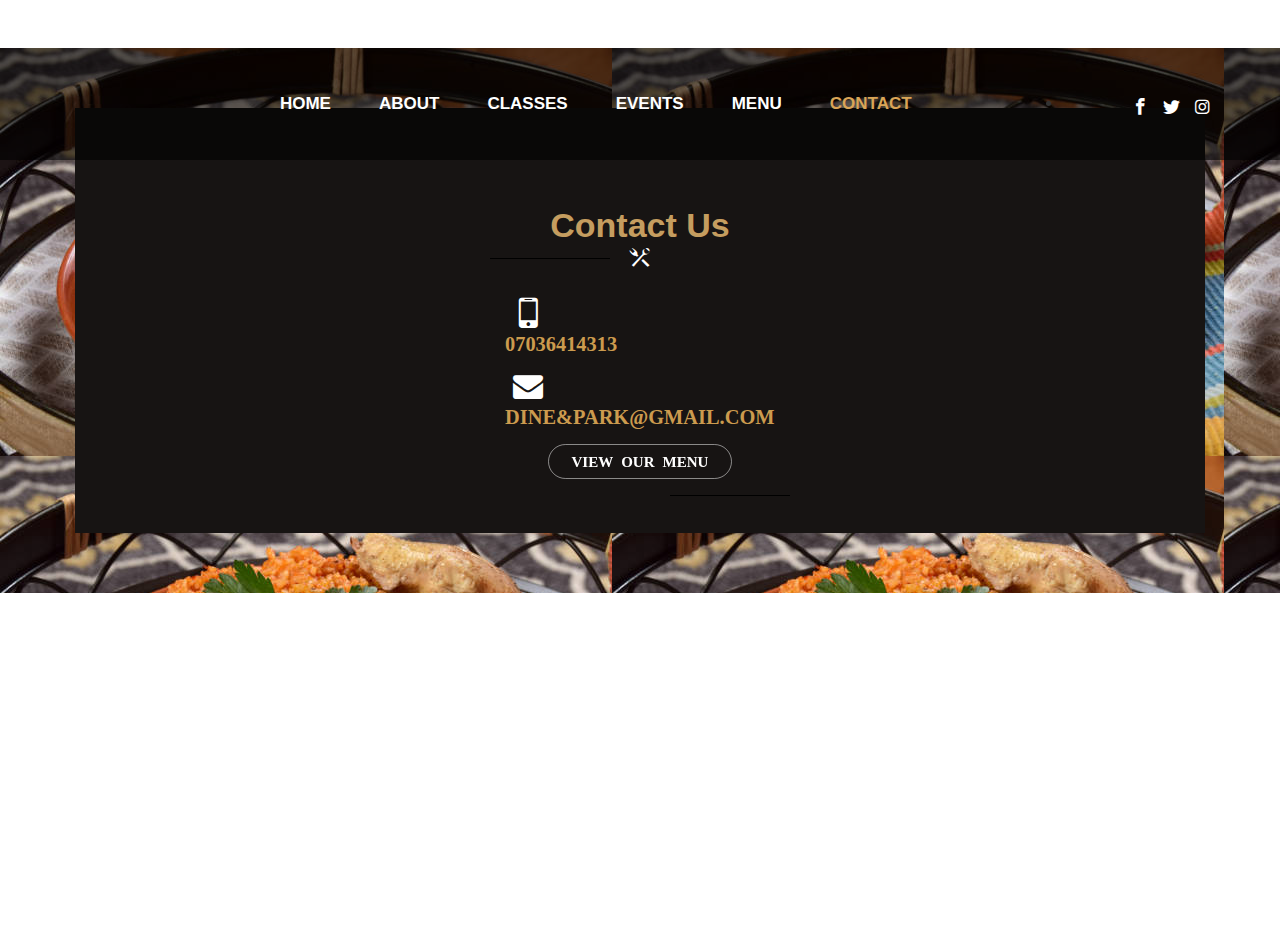
<file: contact.html>
<!DOCTYPE html>
<html>

<head>
	<title>
		Dine and Park Culinary Training School </title>
		<link rel="icon" type="image/x-icon" href=".//logo.PNG">
	</head>
	<meta charset="utf-8">
	<meta http-equiv="X-UA-Compatible" content="IE=edge">
	<meta name="viewport" content="width=device-width, initial-scale=1.0">
	<meta name="format-detection" content="telephone=no">
	<meta name=" 
	Dine and Park Culinary Training School" content="yes">
	<meta name=" 
	Dine and Park Culinary Training School" content="">
	<meta name="keywords" content="We are confident that Dine and Park Culinary Training School is the right choice for you if you want to learn to cook or become a professional chef.">
	<meta name="  " content="Dine and Park Culinary Training School
	Abuja's Premier Culinary Training School ,We are passionate about providing high-quality culinary education to aspiring chefs and home cooks alike. Our team of experienced chefs is dedicated to helping our students succeed in the culinary industry. ">

	<!--link to the CSS files for this menu type-->
	<link rel="stylesheet" type="text/css" href="bootstrap/css/bootstrap.min.css" />
	<link rel="stylesheet" type="text/css" href="style.css">
	<link rel="stylesheet" type="text/css" href="fonts/icomoon/icomoon.css">
	<link rel="stylesheet" media="screen" href="superfish/css/superfish.css">

	<link rel="stylesheet" type="text/css" href="slick/slick/slick.css" />
	<link rel="stylesheet" type="text/css" href="slick/slick/slick-theme.css" />

	<link rel="stylesheet" type="text/css" href="fancybox/jquery.fancybox.min.css">
	<link rel="stylesheet" type="text/css" href="fancybox/jquery.fancybox.css">

	<!--link to the JavaScript files (hoverIntent is optional)-->
	<script src="superfish/js/hoverIntent.js"></script>
	<script src="superfish/js/superfish.js"></script>

</head>

<body>

	<div class="main-wrapper">
		<header id="header-wrap">
			<div class="container">
				<div class="row">
					<nav class="navbar navbar-expand-lg col-md-12">

						<div class="navbar-brand">
							<a href="index.html">
								
						</div>

						<button class="navbar-toggler collapsed" type="button" data-toggle="collapse"
							data-target="#slide-navbar-collapse" aria-controls="slide-navbar-collapse"
							aria-expanded="false" aria-label="Toggle navigation">
							<span class="navbar-toggler-icon"><i class="icon icon-navicon"></i></span>
						</button>

						<div class="navbar-collapse collapse" id="slide-navbar-collapse">
							<ul class="navbar-nav light list-inline strong sf-menu">
								<li class="nav-item ">
									<a href="index.html" class="nav-link" data-effect="Home">HOME</a>
								</li>
								<li class="nav-item   ">
									<a href="about.html" class="nav-link"
										data-effect="Reservation">ABOUT </a>
								</li>
								<li class="nav-item">
									<a href="classes.html" class="nav-link" data-effect="Menu"> CLASSES</a>
								</li>

								<li class="nav-item">
									<a href="events.html" class="nav-link" data-effect="Menu">EVENTS   </a>
								</li>
								<li class="nav-item">
									<a href="menu.html" class="nav-link" data-effect="Menu">MENU  </a>
								</li>
								<li class="nav-item  active ">
									<a href="contact.html" class="nav-link" data-effect="Menu">CONTACT  </a>
								</li>
								
									</ul>
								</li>
								<li class="nav-item">
			
								</li>
							</ul>

						</div><!--navbar-collapse-->

						<div class="social-block">
							<div class="social-icon">
								<a href="facebook.com">
									<i class="icon icon-facebook"></i>
								</a>
								<a href="twitter.com">
									<i class="icon icon-twitter"></i>
								</a>
								<a href="instagram.com">
									<i class="icon icon-instagram"></i>
								</a>
							</div>
						</div>
					</nav>
				</div><!----.row----->

			</div>
		</header>

		
		<section class="light notice-board-wrap mt-5">
			<div class="container">
				<div class="notice-board">
                    <div class="heading text-center">
                        <h2 class="section-title text-center"><strong>Contact Us   </strong></h2>
                        <div class="divider dark mb-4">
                            <div class="icon-wrap">
                                <i class="icon icon-spoon"></i>
						
	
                        <div class="col-6 col-md-3">
                            <div class="footer-menu">
                                <h4 class="widget-title"> <bR>
                                    <ul id="footer-menu" class="list-unstyled ">
						
						
                                 
                                        <li><i class="icon icon-mobile"></i><p style="color: #cc9b4e;">07036414313  </p> </li>
										<li><i class="icon icon-envelope"></i><p style="color: #cc9b4e;">Dine&Park@Gmail.com  </p> </li>
                                        <li><i class="icon icon-"></i><a href="#"></a></li>
                                    </ul>	</h4>
                                
                            </div>
                        </div>


						<div class="contact-info color-primary">
							<span></span>
							<a href="menu.html" class="btn btn-pill btn-outline-light light hvr-sweep-to-right"> View Our Menu </a>
						</div>
	
					</div>
				</div>
	
			</div>
		</section>

	</div><!--billboard-->
</file>
<file: style.css>
html, body {
  position: relative;
  width: 100%;
  height: 100%;
}
html {
  font-size: 100%;
  font-family: sans-serif;
  -ms-text-size-adjust: 100%;
  -webkit-text-size-adjust: 100%;
}
body {
  margin: 0;
  font-style: normal;
  -ms-text-size-adjust: 100%;
  -webkit-text-size-adjust: 100%;
  text-rendering: optimizeLegibility
}
article, aside, details, figcaption, figure, footer, header, main, menu, nav, section, summary {
  display: block;
}
audio, canvas, progress, video {
  display: inline-block;
  vertical-align: baseline;
}
audio:not([controls]) {
  display: none;
  height: 0;
}
[hidden],
template {
  display: none;
}
a {
  background-color: transparent;
  outline: 0;
  text-decoration: none;
  cursor: pointer;
  -webkit-text-decoration-skip: objects;
  -webkit-transition: all 0.3s ease;
  transition: all 0.3s ease;
}
abbr[title] {
  border-bottom: none;
  text-decoration: underline;
  text-decoration: underline dotted;
}
b, strong, .strong {
  font-weight: bolder;
}
dfn {
  font-style: italic;
}
mark {
  background-color: #ff0;
  color: #000;
}
small {
  font-size: 80%;
}
sub,
sup {
  font-size: 75%;
  line-height: 0;
  position: relative;
  vertical-align: baseline;
}
sup {
  top: -0.5em;
}
h1 {
  font-size: 2em;
  margin: 0.67em 0;
}
h1, h2, h3, h4, h5, h6, ul, ol, dl, li, dd, small {
  padding: 0;
}
img {
  border: 0;
}
svg:not(:root) {
  overflow: hidden;
  display: block;
}
figure {
  margin: 1em 40px;
}
hr {
  height: 0;
  overflow: visible;
  -webkit-box-sizing: content-box;
  -moz-box-sizing: content-box;
  box-sizing: content-box;
}
pre {
  overflow: auto;
}
code, kbd, pre, samp {
  font-family: Courier, monospace;
  font-size: 1em;
}
blockquote::before, blockquote::after,
q::before, q::after {
  content: '';
}
blockquote, q {
  quotes: "" "";
}
button, input, optgroup, select, textarea {
  color: inherit;
  font: inherit;
  margin: 0;
}
button, input {
  overflow: visible;
}
button, select {
  text-transform: none;
}
select {
  text-indent: 45px;
}
button,
html input[type="button"],
input[type="reset"],
input[type="submit"] {
  -webkit-appearance: button;
  cursor: pointer;
}
button[disabled],
html input[disabled] {
  cursor: default;
}
button::-moz-focus-inner,
input::-moz-focus-inner {
  border: 0;
  padding: 0;
}
input {
  line-height: normal;
}
input[type="checkbox"],
input[type="radio"] {
  padding: 0;
  outline: 0;
  -webkit-box-sizing: border-box;
  -moz-box-sizing: border-box;
  box-sizing: border-box;
}
input[type="number"]::-webkit-inner-spin-button,
input[type="number"]::-webkit-outer-spin-button {
  height: auto;
}
input[type="search"] {
  -webkit-appearance: textfield;
  outline-offset: -2px;
}
input[type="search"]::-webkit-search-cancel-button,
input[type="search"]::-webkit-search-decoration {
  -webkit-appearance: none;
}
::-webkit-file-upload-button {
  -webkit-appearance: button;
  font: inherit;
}
fieldset {
  border: 1px solid #c0c0c0;
  margin: 0 2px;
  padding: 0.35em 0.625em 0.75em;
}
legend {
  border: 0;
  padding: 0;
}
textarea {
  overflow: auto;
}
optgroup {
  font-weight: bold;
}
table {
  border-collapse: collapse;
  border-spacing: 0;
  width: 100%;
}
td, th {
  padding: 0;
}

/*--------------------------------------------------------------
/** 2. Base Styles
--------------------------------------------------------------*/
*, *::before, *::after {
  -webkit-box-sizing: border-box;
  -moz-box-sizing: border-box;
  box-sizing: border-box;
}
html {
  box-sizing: border-box;
}
body {
  font-size: 17px;
  line-height: 1.5;
  color: #333;
}
body.no-scroll {
    overflow: hidden;
}
a {
  color: #daa556;
}
a:hover {
  color: #111;
  text-decoration: none;
}
.light a {
  color: #fff;
}
.light a:hover,
.light a:active,
.light a:focus {
  color: #d3a153;
}
.light b, .light strong {
  color: #fff;
}
ul, ol {
  margin-top: 0;
  margin-bottom: 10px;
  margin-left: 0;
  padding: 0;
}
ul ul,
ol ul,
ul ol,
ol ol {
  margin-top: 5px;
  margin-bottom: 0;
}
ul li, ol li {
  margin-bottom: 5px;
  outline: 0;
}
ul li.active a{
  color: #daa556;
}
.darkColor a{
  color: #000;
}
.darkColor a:hover{
  color: #c59d5f;
}
ul li:last-child,
ol li:last-child {
  margin-bottom: 0;
}
.list-unstyled {
  padding-left: 0;
  list-style: none;
}
.list-inline {
  padding-left: 0;
  list-style: none;
  margin-left: -0.5rem;
}
.list-inline > li {
  display: inline-block;
  padding-left: 1rem;
  padding-right: 1rem;
}
dl {
  margin-top: 0;
  margin-bottom: 2rem;
}
dt,
dd {
  line-height: 1.42857143;
}
dt {
  font-weight: bold;
}
dd {
  margin-left: 0;
}
button, input, select, textarea {
  font-family: inherit;
  font-size: inherit;
  line-height: inherit;
  outline: 0;
}
figure {
  margin: 0;
}
img {
  display: inline-block;
  border: 0;
  max-width: 100%;
  height: auto;
  vertical-align: middle;
}
::selection {
  background: rgba(0,120,212,0.8);
  color: #fff;
  text-shadow: none;
}
::-moz-selection {
  background: rgba(0,120,212,0.8);
  color: #fff;
  text-shadow: none;
}
::-webkit-input-placeholder {
  color: #000; /* WebKit browsers */
  -webkit-transition: color .2s;
  transition: color .2s;
}
::-moz-placeholder {
  color: #000; /* Mozilla Firefox 19+ */
  -webkit-transition: color .2s;
  transition: color .2s;
}
:-ms-input-placeholder {
  color: #000;/* Internet Explorer 10+ */
  -webkit-transition: color .2s;
  transition: color .2s;
}
::placeholder {
  color: #000;
  -webkit-transition: color .2s;
  transition: color .2s;
}

.fade-in-page {
  -webkit-animation: fade-in ease-in-out 1.3s both;
  -moz-animation: fade-in ease-in-out 1.3s both;
  animation: fade-in ease-in-out 1.3s both
}

@-webkit-keyframes fade-in {
  0% {
    opacity: 0;
  }
  100% {
    opacity: 1;
  }
}
@-moz-keyframes fade-in {
  0% {
    opacity: 0;
  }
  100% {
    opacity: 1;
  }
}
@keyframes fade-in {
  0% {
    opacity: 0;
  }
  100% {
    opacity: 1;
  }
}

/* - Clearfix
------------------------------------------------------------- */
.clearfix::before,
.clearfix::after,
.container::before,
.container::after,
.container-fluid::before,
.container-fluid::after,
.row::before,
.row::after,
.general-section::before,
.general-section::after,
.full-width-section::before,
.full-width-section::after,
.tabs::before,
.tabs::after {
  content: "";
  display: table;
  line-height: 0;
}
.clearfix::after,
.container::after,
.container-fluid::after,
.row::after,
.general-section::after,
.full-width-section::after,
.tabs-section::after {
  clear: both;
}

/* - Floating & Alignment
------------------------------------------------------------- */
.align-left {
  float: left;
  text-align: left;
}
.align-right {
  float: right;
  text-align: right;
}
.align-center {
  display: block;
  margin-left: auto;
  margin-right: auto;
  text-align: center;
}
.vertical-align {
  position: relative;
  top: 50%;
  -webkit-transform: translateY(-50%);
  transform: translateY(-50%);
}
.vertical-align-children {
  display: -webkit-flex;
  display: -moz-flex;
  display: -ms-flexbox;
  display: flex;
  align-items: center;
  -webkit-align-items: center;
  justify-content: center;
  -webkit-justify-content: center;
  flex-direction: row;
  -webkit-flex-direction: row;
}

@media only screen and (max-width: 991px) {
  .vertical-align-children {
    display: block;
  }
}

/*--------------------------------------------------------------
/** 3. Typography
--------------------------------------------------------------*/
h1, .h1, h2, .h2, h3, .h3, h4, .h4, h5, .h5, h6, .h6 {
  font-weight: 900;
  line-height: 1.2;
  text-transform: uppercase;
  color: #333;
}
h1, h2, h3 {
  margin: 0;
}
h4, h5, h6 {
  margin-top: 0;
  margin-bottom: 8px;
}
h5, h6 {
  letter-spacing: 1px;
}
h1, .h1 {
  font-size: 3em;
  line-height: 1;
}
h2, .h2 {
  font-size: 1.8em;
  line-height: 1.2;
}
h3, .h3 {
  font-size: 1.4em;
  line-height: 1.25;
  font-weight: 600;
}
h4, .h4 {
  font-size: 1.2em;
  line-height: 1.25;
  font-weight: 600;
}
h5, .h5 {
  font-size: 1em;
  line-height: 1.25;
  letter-spacing: 0.03em
}
h6, .h6 {
  font-size: 0.9em;
  line-height: 1.4;
}
h1 small, h2 small, h3 small, h4 small, h5 small, h6 small {
  font-size: 75%;
}
h1 a, h2 a, h3 a, h4 a, h5 a, h6 a {
  font-weight: inherit;
  color: inherit;
  text-decoration: none;
}
h2 a:hover, h3 a:hover {
  color: #cc9b4e;
}
.light h1, .light h2, .light h3, .light h4, .light h5, .light h6, .light p, .light span, .light div, .light ul {
  color: #fff;
}
h1.light, h2.light, h3.light, h4.light, h5.light, h6.light {
  font-weight: 300;
  color: #fff;
}
h1.text-uppercase, h2.text-uppercase, h3.text-uppercase, h4.text-uppercase {
  letter-spacing: -0.05em;
}
h5.text-uppercase, h6.text-uppercase {
  letter-spacing: 1.3px;
}
h1.light a,
h2.light a,
h3.light a,
h4.light a,
h5.light a,
h6.light a {
  color: #121212;
}
.light h1.light a,
.light h2.light a,
.light h3.light a,
.light h4.light a,
.light h5.light a,
.light h6.light a {
  color: #fff;
}
h1.light a:hover,
h2.light a:hover,
h3.light a:hover,
h4.light a:hover,
h5.light a:hover,
h6.light a:hover {
  color: #23527c;
}
.light h1.light a:hover,
.light h2.light a:hover,
.light h3.light a:hover,
.light h4.light a:hover,
.light h5.light a:hover,
.light h6.light a:hover {
  color: #fff;
}
p {
  margin: 0 0 .75em;
}
p, ul, ol, dl, table, fieldset, blockquote, address, pre {
}
p:empty {
  display: none;
}
p.light {
  font-weight: 300;
}
small {
  font-size: 85%;
}
mark {
  background-color: #fcf8e3;
  padding: 0.28rem;
}
dfn, cite, em, i {
  font-style: italic;
}

pre {
  background-color: rgba(0,0,0,0.025);
  display: block;
  overflow: visible;
  overflow-y: hidden;
  position: relative;
  margin: 3rem 0;
  padding: 20px 20px 20px 40px;
  font-size: 14px;
  line-height: 1.6;
}
pre::before {
  content: "";
  background: url("data:image/svg+xml;charset=utf8,%3Csvg xmlns='http://www.w3.org/2000/svg' width='32' height='32' fill='white' viewBox='0 0 32 32'%3E%3Cpath d='M10,23.7l-0.9,0.9c-0.2,0.2-0.6,0.2-0.8,0l-8.2-8.2c-0.2-0.2-0.2-0.6,0-0.8l8.2-8.2c0.2-0.2,0.6-0.2,0.8,0L10,8.3c0.2,0.2,0.2,0.6,0,0.8L3.1,16l6.9,6.9C10.2,23.1,10.2,23.5,10,23.7L10,23.7zM20.3,5l-6.5,22.6c-0.1,0.3-0.4,0.5-0.7,0.4L12,27.7c-0.3-0.1-0.5-0.4-0.4-0.7l6.5-22.6c0.1-0.3,0.4-0.5,0.7-0.4L20,4.3C20.2,4.4,20.4,4.7,20.3,5z M31.8,16.4l-8.2,8.2c-0.2,0.2-0.6,0.2-0.8,0L22,23.7c-0.2-0.2-0.2-0.6,0-0.8l6.9-6.9L22,9.1c-0.2-0.2-0.2-0.6,0-0.8l0.9-0.9c0.2-0.2,0.6-0.2,0.8,0l8.2,8.2C32.1,15.8,32.1,16.2,31.8,16.4L31.8,16.4z'/%3E%3C/svg%3E") no-repeat center center;
  background-position: center 5px;
  background-size: 16px;
  background-color: rgba(0,0,0,0.5);
  position: absolute;
  top: 0;
  left: 0;
  height: 100%;
  padding: 0 0 0 25px;
  z-index: 5;
}
code, kbd, var {
  font-size: 14px;
}
code {
  background-color: #f9f2f4;
  border-radius: 4px;
  padding: 2px 4px;
  color: #c7254e;
}
abbr {
  border-bottom: 0.1px dotted #666;
  cursor: help;
}
.two-column {
  -webkit-column-count: 2;
  -moz-column-count: 2;
  column-count: 2;
  -webkit-column-gap: 30px;
  -moz-column-gap: 30px;
  column-gap: 30px;
}
@media only screen and (max-width: 767px) {
  .two-column {
    -webkit-column-count: 1;
    -moz-column-count: 1;
    column-count: 1;
    -webkit-column-gap: 0px;
    -moz-column-gap: 0px;
    column-gap: 0px;
  }
}
.dropcap {
  float: left;
  display: inline-block;
  margin: 6px 10px -6px 0;
  font-size: 550%;
  font-weight: 500;
  text-align: center;
  line-height: .8em;
  color: #121212;
}
.text-lead .dropcap {
  margin-top: 0;
}
.dropcap::first-letter {
  text-transform: uppercase;
}
.highlight {
  background-color: #ff9697;
  color: #fff;
  border-radius: 4px;
  padding: 2px 4px;
  font-size: 90%;
  font-weight: normal;
  text-transform: none;
}
.highlight.light {
  background: #ffff99;
  color: #121212;
}
.highlight.dark {
  background: #101010;
}
.colored {
  color: #cc9b4e !important;
  text-transform: none;
}
.color-primary {
  color: #cc9b4e !important;
}
.color-primary span {
  color: #cc9b4e !important;
  font-size: 20px;
  font-weight: bold;
  display: block;
  margin: 10px;
}
.color-secondary {
  color: #171413 !important;
}
.color-secondary a{
    color: #111;
}
.color-secondary a:hover{
    color: #cc9b4e;
}
.colored-light li>strong {
  color: #c5b49a !important;
  text-transform: uppercase;
}
.text-left {
  text-align: left;
}
.text-right {
  text-align: right;
}
.text-center {
  text-align: center;
}
.text-justify {
  text-align: justify;
}
.text-nowrap {
  white-space: nowrap;
}
.text-lowercase {
  text-transform: lowercase;
}
.text-uppercase {
  text-transform: uppercase;
}
.text-capitalize {
  text-transform: capitalize;
}
.text-italic {
  font-style: italic;
}
.text-lead {
  font-size: 280%;
  line-height: 1.2em;
  font-weight: 500;
}
.text-muted {
  color: #777;
}
.text-pri {
  color: #ff9697;
}
.text-hide {
  font: 0/0 a;
  color: transparent;
  text-shadow: none;
  background-color: transparent;
  border: 0;
}

@media only screen and (max-width: 575px) {
  .text-lead {
    font-size: 40px;
  }
}

/*--------------------------------------------------------------
/** 4. Divider Styles
--------------------------------------------------------------*/
.heading .divider,
.heading .divider.dark{
    position: relative;
    width: 300px;
    margin: 0 auto;
}
.divider i.icon {
    font-size: 30px;
}
.divider .icon-wrap:before,
.divider .icon-wrap:after{
    content: "";
    position: absolute;
    border-bottom: 1px solid #fff;
    width: 120px;
    height: 17px;
}
.divider.dark .icon-wrap:before,
.divider.dark .icon-wrap:after{
    content: "";
    position: absolute;
    border-bottom: 1px solid #000;
    width: 120px;
    height: 17px;
}
.divider .icon-wrap:before,
.divider.dark .icon-wrap:before{
    left: 0px;
}
.divider .icon-wrap:after,
.divider.dark .icon-wrap:after{
    right: 0px;
}

/*--------------------------------------------------------------
/** 5. Image Styles
--------------------------------------------------------------*/
img.align-left,
.wp-caption.align-left,
img.align-right,
.wp-caption.align-right {
  max-width: 40%;
}
img.align-left,
.wp-caption.align-left {
  margin: 6px 1em 6px 0;
  margin: 0.4em 2.5em 0.75em 0;
}
img.align-right,
.wp-caption.align-right {
  margin: 6px 0 6px 1em;
  margin: 0.4em 0 0.75em 2.5em;
}
img.align-center,
.wp-caption.align-center {
  display: block;
  margin: 0 auto 1.5em;
  text-align: center;
}
.full-width-img img {
  width: 100%;
}
.img-margin-left img,
.img-margin-right img {
  width: auto;
  max-width: 150%;
}
.img-margin-left {
  text-align: right;
}
.img-margin-left img {
  margin-left: -34rem;
}
.img-margin-right img {
  margin-right: -34rem;
}
.img-rounded {
    border-radius: 0.6rem;
}
.img-thumbnail {
  display: inline-block;
  max-width: 100%;
  height: auto;
  padding: 0.4rem;
  line-height: 1.42857143;
  background-color: #fff;
  border: 0.1rem solid #ddd;
  border-radius: 0.4rem;
  -webkit-transition: all .2s ease-in-out;
  transition: all .2s ease-in-out;
}
.img-circle {
  border-radius: 50%;
}

/* - Image Sizes
------------------------------------------------------------- */

img.pageImg{
    width: 100%;
    max-height: 800px;  /* Page Head banner Image */
}
img.introImg {
    width: 580px;  /* About Us image in Homepage */
    height: 400px;
}
img.menuImg {
    width: 60px;  /* Menu image in price list section */
    height: 60px;
    border-radius: 50%;
    margin-right: 5px;
}
img.recomImg {
    width: 380px;  /* Recommended image Menu page */
    height: 255px;
}
img.blogImg {
    width: 580px; /* homepage blog section */
    height: 345px;
}
img.InblogImg { 
    min-height: 286px; /* Blog page post-image */
}
img.postImg {
    width: 799px;
    height: auto; /* Single Blog page post-image */
    margin-bottom: 30px;
}
img.rpImg {
    width: 100px; /* Recent Post in Sidebar in Single Blog Page */
    height: 85px;
}
img.authorImg{
    width: 148px;
    height: 148px;
   border-radius: 50%;
}
img.commentorImg{
  width: 66px;  /* Comment person image in comment section  */
  height: 66px;
  border-radius: 50%;
}
img.sectionImg{
   width: 100%; /* Menu page section background-image  */
   max-height: 540px;
}
img.cardImg {
    width: 30px; /* Footer payment card image */
    margin-right: 10px;    
}

@media screen and (max-width: 575px){
img.recomImg {
    width: 500px;
    height: auto;
  }
}


/* - Image with Caption
------------------------------------------------------------- */
.wp-caption {
  margin-bottom: 1.5em;
}
.wp-caption-text,
.wp-caption .wp-caption-text {
  margin: 0.8em 5% 0;
  font-size: 0.8em;
  font-weight: normal;
  line-height: 1.4;
  color: rgba(0,0,0,0.6);
}

@media only screen and (max-width: 767px) {
  .wp-caption.align-right,
  .wp-caption.align-left {
    float: none;
    margin: 0 auto 1.5em;
    padding: 0;
    max-width: 100%;
  }
  .wp-caption.align-right .wp-caption-text,
  .wp-caption.align-left .wp-caption-text {
    text-align: center;
  }
}
/*--------------------------------------------------------------
/** 7. Form Styles
--------------------------------------------------------------*/
form .row {
  padding-bottom: 0;
}
fieldset {
  padding: 0;
  margin: 0;
  border: 0;
  min-width: 0;
}
label, legend {
  display: block;
  margin-bottom: 0.5em;
  font-size: 13px;
  color: #a7a7a7;
  letter-spacing: 1px;
}
input[type="text"],
input[type="password"],
input[type="date"],
input[type="datetime"],
input[type="email"],
input[type="number"],
input[type="search"],
input[type="tel"],
input[type="time"],
input[type="url"],
textarea,
select,
.form-control {
  background-color: #fff;
  display: block;
  border-right: 1px solid #a9a9a9;
  border-radius: 0;
  padding: 1em;
  width: 100%;
  font-size: 14px;
  line-height: 2;
  color: #121212;
  -webkit-transition: all 0.3s linear;
  transition: all 0.3s linear;
}
.light input[type="text"],
.light input[type="password"],
.light input[type="date"],
.light input[type="datetime"],
.light input[type="email"],
.light input[type="number"],
.light input[type="search"],
.light input[type="tel"],
.light input[type="time"],
.light input[type="url"],
.light textarea,
.light select,
.light .form-control {
  color: #fff;
}
input.form-control,
textarea.form-control,
select.form-control {
  background-color: transparent;
  display: block;
  position: relative;
  border: 1px solid rgba(255,255,255,0.5);
  border-radius: 0;
  padding: 0.75em 1em;
  font-size: 0.8em;
  color: #c59d5f;
}
.light input.form-control,
.light textarea.form-control,
.light select.form-control {
  border-bottom: 1px solid rgba(255,255,255,0.5);
}
.dark input.form-control,
.dark textarea.form-control,
.dark select.form-control {
  border: 1px solid rgba(226,226,226,1);
  background-color: #f2f2f2;
}
input[type="text"]:focus,
input[type="password"]:focus,
input[type="date"]:focus,
input[type="datetime"]:focus,
input[type="email"]:focus,
input[type="number"]:focus,
input[type="search"]:focus,
input[type="tel"]:focus,
input[type="time"]:focus,
input[type="url"]:focus,
textarea:focus,
select:focus,
.form-control:focus {
  border: 1px solid rgba(255,255,255,0.5);
  outline: 0;
}
.light input[type="text"]:focus,
.light input[type="password"]:focus,
.light input[type="date"]:focus,
.light input[type="datetime"]:focus,
.light input[type="email"]:focus,
.light input[type="number"]:focus,
.light input[type="search"]:focus,
.light input[type="tel"]:focus,
.light input[type="time"]:focus,
.light input[type="url"]:focus,
.light textarea:focus,
.light select:focus,
.light .form-control:focus {
  border-color: #fff;
}
.form-control::-webkit-input-placeholder {
  color: rgba(255,255,255,0.5);
}
.form-control:focus::-webkit-input-placeholder {
  color: #111;
}
.form-control::-moz-placeholder {
  color: rgba(255,255,255,0.5);
}
.form-control:focus::-moz-placeholder {
  color: #111;
}
.form-control:-ms-input-placeholder {
  color: rgba(255,255,255,0.5);
}
.form-control:focus:-ms-input-placeholder {
  color: #111;
}
.form-control::placeholder {
  color: rgba(255,255,255,0.5);
}
.form-control:focus::placeholder {
  color: #8a8987;
}
.form-control::-ms-expand {
  border: 0;
  background-color: transparent;
}
input[type="text"][disabled],
input[type="text"][readonly],
input[type="password"][disabled],
input[type="password"][readonly],
input[type="date"][disabled],
input[type="date"][readonly],
input[type="datetime"][disabled],
input[type="datetime"][readonly],
input[type="email"][disabled],
input[type="email"][readonly],
input[type="number"][disabled],
input[type="number"][readonly],
input[type="search"][disabled],
input[type="search"][readonly],
input[type="tel"][disabled],
input[type="tel"][readonly],
input[type="time"][disabled],
input[type="time"][readonly],
input[type="url"][disabled],
input[type="url"][readonly],
textarea[disabled],
textarea[readonly],
select[disabled],
select[readonly],
.form-control[disabled],
.form-control[readonly],
fieldset[disabled] .form-control {
  background-color: #f5f5f5;
  opacity: 1;
}
input[type="text"][disabled],
input[type="text"][readonly],
input[type="password"][disabled],
input[type="password"][readonly],
input[type="date"][disabled],
input[type="date"][readonly],
input[type="datetime"][disabled],
input[type="datetime"][readonly],
input[type="email"][disabled],
input[type="email"][readonly],
input[type="number"][disabled],
input[type="number"][readonly],
input[type="search"][disabled],
input[type="search"][readonly],
input[type="tel"][disabled],
input[type="tel"][readonly],
input[type="time"][disabled],
input[type="time"][readonly],
input[type="url"][disabled],
input[type="url"][readonly],
textarea[disabled],
textarea[readonly],
select[disabled],
select[readonly],
.form-control[disabled],
fieldset[disabled] .form-control {
  cursor: not-allowed;
}
textarea {
  overflow: auto;
  padding: 12px;
  min-height: none;
  vertical-align: top;
}
input[type="search"] {
  -webkit-appearance: none;
}
input[type="radio"],
input[type="checkbox"] {
  margin: 5px 10px 0 0;
  line-height: normal;
}
input[type="file"] {
  display: block;
}
input[type="range"] {
  display: block;
  width: 100%;
}
select {
  /*for firefox*/
  -moz-appearance: none;
  /*for chrome*/
  -webkit-appearance:none;
}
/*for IE10*/
select::-ms-expand {
    display: none;
}
select[multiple],
select[size] {
  height: auto;
}
input[type="file"]:focus,
input[type="radio"]:focus,
input[type="checkbox"]:focus {
  outline: thin dotted;
  outline: 5px auto -webkit-focus-ring-color;
  outline-offset: -2px;
}
.radio,
.checkbox {
  position: relative;
  display: block;
  margin-top: 10px;
  margin-bottom: 10px;
}
.radio label,
.checkbox label,
.radio-inline label,
.checkbox-inline label {
  min-height: 20px;
  padding-left: 30px;
  margin-bottom: 0;
  font-weight: normal;
  cursor: pointer;
}
.radio-inline label,
.checkbox-inline label {
  padding-left: 25px;
}
.radio label::before,
.checkbox label::before,
.radio-inline label::before,
.checkbox-inline label::before {
  content: "";
  background: #fff;
  position: absolute;
  top: 50%;
  left: 0;
  border: 1px solid #ddd;
  border-radius: 3px;
  margin-top: -9px;
  width: 18px;
  height: 18px;
  cursor: pointer;
  -webkit-box-sizing: border-box;
  -moz-box-sizing: border-box;
  box-sizing: border-box;
  -webkit-transition: all 0.2s ease-out;
  transition: all 0.2s ease-out;
}
.radio label::before,
.radio-inline label::before {
  border-radius: 50%;
}
.radio label::after,
.checkbox label::after,
.radio-inline label::after,
.checkbox-inline label::after {
  content: '';
  background: transparent;
  position: absolute;
  top: 50%;
  left: 4px;
  border: 3px solid #121212;
  border-top: none;
  border-right: none;
  margin-top: -4px;
  width: 10px;
  height: 6px;
  opacity: 0;
  -webkit-transform: rotate(-45deg);
  transform: rotate(-45deg);
  -webkit-transition: all 0.2s ease-out;
  transition: all 0.2s ease-out;
}
.radio label::after,
.radio-inline label::after {
  background-color: #ff9697;
  left: 5px;
  border: 0;
  border-radius: 50%;
  width: 8px;
  height: 8px;
}
.radio label:hover::after,
.checkbox label:hover::after,
.radio-inline label:hover::after,
.checkbox-inline label:hover::after {
    opacity: 0.1;
}
.radio input[type="radio"]:checked + label::before,
.checkbox input[type="checkbox"]:checked + label::before,
.radio-inline input[type="radio"]:checked + label::before,
.checkbox-inline input[type="checkbox"]:checked + label::before {
    background: #fff;
}
.radio input[type="radio"]:checked + label::after,
.checkbox input[type="checkbox"]:checked + label::after,
.radio-inline input[type="radio"]:checked + label::after,
.checkbox-inline input[type="checkbox"]:checked + label::after {
    opacity: 1;
    border-color: #ff9697;
}
.radio input[type="radio"],
.radio-inline input[type="radio"],
.checkbox input[type="checkbox"],
.checkbox-inline input[type="checkbox"] {
  position: absolute;
  top: 50%;
  margin: 0;
  margin-left: 2px;
  margin-top: 4px \9;
  width: 0;
  outline: 0;
  opacity: 0;
  -webkit-transform: translateY(-50%);
  transform: translateY(-50%);
}
.radio + .radio,
.checkbox + .checkbox {
  margin-top: -5px;
}
.radio + .radio:last-child,
.checkbox + .checkbox:last-child {
  margin-bottom: 25px;
}
.radio-inline,
.checkbox-inline {
  position: relative;
  display: inline-block;
  padding-left: 0px;
  margin-bottom: 0;
  vertical-align: middle;
  font-weight: normal;
  cursor: pointer;
}
.radio-inline + .radio-inline,
.checkbox-inline + .checkbox-inline {
  margin-top: 0;
  margin-left: 10px;
}
input[type="radio"][disabled],
input[type="checkbox"][disabled],
input[type="radio"].disabled,
input[type="checkbox"].disabled,
fieldset[disabled] input[type="radio"],
fieldset[disabled] input[type="checkbox"] {
  cursor: not-allowed;
}
.radio-inline.disabled,
.checkbox-inline.disabled,
fieldset[disabled] .radio-inline,
fieldset[disabled] .checkbox-inline {
  cursor: not-allowed;
}
.radio.disabled label,
.checkbox.disabled label,
fieldset[disabled] .radio label,
fieldset[disabled] .checkbox label {
  cursor: not-allowed;
}


@media only screen and (min-width: 768px) {
  .form-inline .form-group {
    display: inline-block;
    margin-bottom: 0;
    vertical-align: middle;
  }
  .form-inline .form-control {
    display: inline-block;
    width: auto;
    vertical-align: middle;
  }
  .form-inline .radio,
  .form-inline .checkbox {
    display: inline-block;
    margin-top: 0;
    margin-bottom: 0;
    vertical-align: middle;
  }
  .form-inline .radio label,
  .form-inline .checkbox label {
    padding-left: 0;
  }
  .form-inline .radio input[type="radio"],
  .form-inline .checkbox input[type="checkbox"] {
    position: relative;
    margin-left: 0;
  }
}

/*--------------------------------------------------------------
/** 8. Button Styles
--------------------------------------------------------------*/
a.btn,
input[type="button"],
input[type="submit"],
input[type="reset"],
input[type="file"],
button {
  background-image: none;
  background: none;
  text-decoration: none !important;
  display: inline-block;
  position: relative;
  border: 1px solid transparent;
  border-radius: 0;
  padding: 0.5em 1.5em;
  font-size: 15px;
  font-weight: bold;
  line-height: normal;
  text-align: center;
  text-transform: uppercase;
  color: #fff;
  z-index: 1;
  cursor: pointer;
  white-space: nowrap;
  vertical-align: middle;
  -webkit-transition: all 0.3s ease-in;
  transition: all 0.3s ease-in;
  -ms-touch-action: manipulation;
  touch-action: manipulation;
  -webkit-user-select: none;
  -moz-user-select: none;
  -ms-user-select: none;
  user-select: none;
}
.btn:hover,
.btn:focus,
input[type="button"]:focus,
input[type="button"]:hover,
input[type="submit"]:focus,
input[type="submit"]:hover,
input[type="reset"]:focus,
input[type="reset"]:hover,
input[type="file"]:focus,
input[type="file"]:hover,
button:focus,
button:hover {
  text-decoration: none;
  outline: 0;
}
.light .btn:hover {
  color: #fff;
}
.btn:last-child {
  margin-right: 0;
}
.btn:active,
.btn.btn-outline-light:active,
.btn.btn-outline-dark:active,
.btn.btn-outline-accent:active,
input[type="button"]:active,
input[type="submit"]:active,
input[type="reset"]:active,
input[type="file"]:active,
button:active {
  outline: 0;
  background-image: none;
  -webkit-box-shadow: inset 0 1px 3px rgba(0, 0, 0, 0.3);
  box-shadow: inset 0 1px 3px rgba(0, 0, 0, 0.3);
}
.btn.disabled,
.btn[disabled],
fieldset[disabled] .btn {
  cursor: not-allowed;
  opacity: 0.65;
  box-shadow: none;
}
a.btn.disabled,
fieldset[disabled] a.btn {
  pointer-events: none;
}

/* - Button Sizes
------------------------------------------------------------- */
.btn.btn-small {
  padding: 0.325em 1.7em;
  font-size: 0.65em;
}
.btn.btn-medium {
  padding: 0.5em 1.75em;
  font-size: 0.75em;
}
.btn.btn-large {
  padding: 1em 2.5em;
}
.btn.btn-xlarge {
  padding: 1em 2.115em;
  font-size: 0.9em;
}
.btn.btn-image {
  background-color: transparent;
  padding: 0;
  max-height: 50px;
}
.btn.btn-image img {
  max-height: 50px;
}

/* - Button Shapes
------------------------------------------------------------- */
.btn.btn-rounded,
.btn.btn-rounded::after {
  border-radius: 4px;
}
.btn.btn-pill,
.btn.btn-pill::after {
  border-radius: 2em;
}
.btn-accent {
  color: #ffffff;
  background-color: #ff9697;
}
.btn-accent:hover {
  color: #ffffff !important;
  background-color: #121212;
}
.btn.btn-outline-dark,
.btn.btn-outline-light,
.btn.btn-outline-accent {
  background: transparent;
  text-shadow: none;
  box-shadow: none;
}
.btn.btn-outline-dark:hover::after,
.btn.btn-outline-light:hover::after {
  background-color: transparent;
}
.btn.btn-outline-dark {
  border-color: rgba(0,0,0,0.3);
  color: #121212;
}
.btn.btn-outline-dark:hover {
  background: rgba(0,0,0,.03);
  background: #121212;
  border-color: #121212;
  color: #fff;
}
.btn.btn-outline-light {
  border-color: rgba(255,255,255,0.5);
  color: #fff;
}
.btn.btn-outline-light:hover {
  background: transparent;
  border-color: #fff;
  color: #121212;
}
.btn.btn-outline-accent {
  background: transparent;
  border-color: #c59d5f;
  color: #c59d5f;
}
.btn.btn-outline-accent:hover {
  border-color: #fff;
  color: #fff !important;
}
.btn.btn-full {
  display: block;
  margin: .85em 0;
  width: 100%;
  text-align: center;
}
.btn-double-line-wrap {
  position: relative;
  text-align: center;
}
.btn-double-line-wrap::before,
.btn-double-line-wrap::after {
  content: "";
  border-top: 4px double #754c24;
  display: inline-block;
  position: relative;
  right: -0.5em;
  width: 100px;
  height: 1px;
  margin-top: -5px;
  vertical-align: middle;
  background-clip: content-box;
}
.btn-double-line-wrap::before {
  left: -0.5em;
  right: auto;
}
.btn-double-line {
  background-color: transparent;
  background-image: none;
  position: relative;
  display: inline-block;
  border: 1px solid #754c24;
  border-radius: 1px;
  margin: 3px 0;
  padding: 13px 30px;
  font-size: 13px;
  font-weight: bold;
  color: #754c24;
  text-transform: uppercase;
  line-height: 1;
}
.btn-double-line::before {
  position: absolute;
  top: -4px;
  right: 2px;
  bottom: -4px;
  left: 2px;
  display: block;
  border: inherit;
  border-radius: inherit;
  content: "";
  transition: -webkit-transform .35s ease;
  transition: transform .35s ease;
  transition: transform .35s ease,-webkit-transform .35s ease;
}
.btn-double-line i {
  display: inline-block;
  margin-left: 5px;
}
.btn-double-line .arrow,
.btn-double-line .arrow::before,
.btn-double-line .arrow::after {
  background-color: #754c24;
}

/* - Buttons Color Scheme
------------------------------------------------------------- */
.btn.btn-common {
  background: #c59d5f;
  color: #fff;
}
.btn.btn-common:hover {
  background: #ac731a;
}
.btn.btn-purple {
  background: #8f63c8;
  color: #fff;
}
.btn.btn-gray,
.btn.btn-grey {
  background: #9e9e9e;
  color: #fff;
}
.btn.btn-black {
  background: #121212;
  color: #fff;
}
.btn.btn-black:hover {
  background-color: #797979;
}
.btn.btn-white {
  background: #f8f8f8;
  text-shadow: none;
  color: #121212 !important;
}

/* - Buttons Aligns
------------------------------------------------------------- */
.btn-left{
  text-align: left;
  display: block;
}
.btn-center{
  text-align: center;
  display: block;
}


html {
  box-sizing: border-box;
  -ms-overflow-style: scrollbar;
}

*,
*::before,
*::after {
  box-sizing: inherit;
}

.container {
  width: 100%;
  padding-right: 15px;
  padding-left: 15px;
  margin-right: auto;
  margin-left: auto;
}

@media (min-width: 576px) {
  .container {
    max-width: 540px;
  }
}

@media (min-width: 768px) {
  .container {
    max-width: 720px;
  }
}

@media (min-width: 992px) {
  .container {
    max-width: 960px;
  }
}

@media (min-width: 1200px) {
  .container {
    max-width: 1140px;
  }
}

.container-fluid, .container-sm, .container-md, .container-lg, .container-xl {
  width: 100%;
  padding-right: 15px;
  padding-left: 15px;
  margin-right: auto;
  margin-left: auto;
}

@media (min-width: 576px) {
  .container, .container-sm {
    max-width: 540px;
  }
}

@media (min-width: 768px) {
  .container, .container-sm, .container-md {
    max-width: 720px;
  }
}

@media (min-width: 992px) {
  .container, .container-sm, .container-md, .container-lg {
    max-width: 960px;
  }
}

@media (min-width: 1200px) {
  .container, .container-sm, .container-md, .container-lg, .container-xl {
    max-width: 1180px;
  }
}

.row {
  display: -ms-flexbox;
  display: flex;
  -ms-flex-wrap: wrap;
  flex-wrap: wrap;
  margin-right: -15px;
  margin-left: -15px;
}

.no-gutters {
  margin-right: 0;
  margin-left: 0;
}

.no-gutters > .col,
.no-gutters > [class*="col-"] {
  padding-right: 0;
  padding-left: 0;
}

.col-1, .col-2, .col-3, .col-4, .col-5, .col-6, .col-7, .col-8, .col-9, .col-10, .col-11, .col-12, .col,
.col-auto, .col-sm-1, .col-sm-2, .col-sm-3, .col-sm-4, .col-sm-5, .col-sm-6, .col-sm-7, .col-sm-8, .col-sm-9, .col-sm-10, .col-sm-11, .col-sm-12, .col-sm,
.col-sm-auto, .col-md-1, .col-md-2, .col-md-3, .col-md-4, .col-md-5, .col-md-6, .col-md-7, .col-md-8, .col-md-9, .col-md-10, .col-md-11, .col-md-12, .col-md,
.col-md-auto, .col-lg-1, .col-lg-2, .col-lg-3, .col-lg-4, .col-lg-5, .col-lg-6, .col-lg-7, .col-lg-8, .col-lg-9, .col-lg-10, .col-lg-11, .col-lg-12, .col-lg,
.col-lg-auto, .col-xl-1, .col-xl-2, .col-xl-3, .col-xl-4, .col-xl-5, .col-xl-6, .col-xl-7, .col-xl-8, .col-xl-9, .col-xl-10, .col-xl-11, .col-xl-12, .col-xl,
.col-xl-auto {
  position: relative;
  width: 100%;
  padding-right: 15px;
  padding-left: 15px;
}

.col {
  -ms-flex-preferred-size: 0;
  flex-basis: 0;
  -ms-flex-positive: 1;
  flex-grow: 1;
  min-width: 0;
  max-width: 100%;
}

.row-cols-1 > * {
  -ms-flex: 0 0 100%;
  flex: 0 0 100%;
  max-width: 100%;
}

.row-cols-2 > * {
  -ms-flex: 0 0 50%;
  flex: 0 0 50%;
  max-width: 50%;
}

.row-cols-3 > * {
  -ms-flex: 0 0 33.333333%;
  flex: 0 0 33.333333%;
  max-width: 33.333333%;
}

.row-cols-4 > * {
  -ms-flex: 0 0 25%;
  flex: 0 0 25%;
  max-width: 25%;
}

.row-cols-5 > * {
  -ms-flex: 0 0 20%;
  flex: 0 0 20%;
  max-width: 20%;
}

.row-cols-6 > * {
  -ms-flex: 0 0 16.666667%;
  flex: 0 0 16.666667%;
  max-width: 16.666667%;
}

.col-auto {
  -ms-flex: 0 0 auto;
  flex: 0 0 auto;
  width: auto;
  max-width: 100%;
}

.col-1 {
  -ms-flex: 0 0 8.333333%;
  flex: 0 0 8.333333%;
  max-width: 8.333333%;
}

.col-2 {
  -ms-flex: 0 0 16.666667%;
  flex: 0 0 16.666667%;
  max-width: 16.666667%;
}

.col-3 {
  -ms-flex: 0 0 25%;
  flex: 0 0 25%;
  max-width: 25%;
}

.col-4 {
  -ms-flex: 0 0 33.333333%;
  flex: 0 0 33.333333%;
  max-width: 33.333333%;
}

.col-5 {
  -ms-flex: 0 0 41.666667%;
  flex: 0 0 41.666667%;
  max-width: 41.666667%;
}

.col-6 {
  -ms-flex: 0 0 50%;
  flex: 0 0 50%;
  max-width: 50%;
}

.col-7 {
  -ms-flex: 0 0 58.333333%;
  flex: 0 0 58.333333%;
  max-width: 58.333333%;
}

.col-8 {
  -ms-flex: 0 0 66.666667%;
  flex: 0 0 66.666667%;
  max-width: 66.666667%;
}

.col-9 {
  -ms-flex: 0 0 75%;
  flex: 0 0 75%;
  max-width: 75%;
}

.col-10 {
  -ms-flex: 0 0 83.333333%;
  flex: 0 0 83.333333%;
  max-width: 83.333333%;
}

.col-11 {
  -ms-flex: 0 0 91.666667%;
  flex: 0 0 91.666667%;
  max-width: 91.666667%;
}

.col-12 {
  -ms-flex: 0 0 100%;
  flex: 0 0 100%;
  max-width: 100%;
}

.order-first {
  -ms-flex-order: -1;
  order: -1;
}

.order-last {
  -ms-flex-order: 13;
  order: 13;
}

.order-0 {
  -ms-flex-order: 0;
  order: 0;
}

.order-1 {
  -ms-flex-order: 1;
  order: 1;
}

.order-2 {
  -ms-flex-order: 2;
  order: 2;
}

.order-3 {
  -ms-flex-order: 3;
  order: 3;
}

.order-4 {
  -ms-flex-order: 4;
  order: 4;
}

.order-5 {
  -ms-flex-order: 5;
  order: 5;
}

.order-6 {
  -ms-flex-order: 6;
  order: 6;
}

.order-7 {
  -ms-flex-order: 7;
  order: 7;
}

.order-8 {
  -ms-flex-order: 8;
  order: 8;
}

.order-9 {
  -ms-flex-order: 9;
  order: 9;
}

.order-10 {
  -ms-flex-order: 10;
  order: 10;
}

.order-11 {
  -ms-flex-order: 11;
  order: 11;
}

.order-12 {
  -ms-flex-order: 12;
  order: 12;
}

.offset-1 {
  margin-left: 8.333333%;
}

.offset-2 {
  margin-left: 16.666667%;
}

.offset-3 {
  margin-left: 25%;
}

.offset-4 {
  margin-left: 33.333333%;
}

.offset-5 {
  margin-left: 41.666667%;
}

.offset-6 {
  margin-left: 50%;
}

.offset-7 {
  margin-left: 58.333333%;
}

.offset-8 {
  margin-left: 66.666667%;
}

.offset-9 {
  margin-left: 75%;
}

.offset-10 {
  margin-left: 83.333333%;
}

.offset-11 {
  margin-left: 91.666667%;
}

@media (min-width: 480px) and (max-width: 576px) {
  .col-sm {
    -ms-flex-preferred-size: 0;
    flex-basis: 0;
    -ms-flex-positive: 1;
    flex-grow: 1;
    min-width: 0;
    max-width: 100%;
  }
  .row-cols-sm-1 > * {
    -ms-flex: 0 0 100%;
    flex: 0 0 100%;
    max-width: 100%;
  }
  .row-cols-sm-2 > * {
    -ms-flex: 0 0 50%;
    flex: 0 0 50%;
    max-width: 50%;
  }
  .row-cols-sm-3 > * {
    -ms-flex: 0 0 33.333333%;
    flex: 0 0 33.333333%;
    max-width: 33.333333%;
  }
  .row-cols-sm-4 > * {
    -ms-flex: 0 0 25%;
    flex: 0 0 25%;
    max-width: 25%;
  }
  .row-cols-sm-5 > * {
    -ms-flex: 0 0 20%;
    flex: 0 0 20%;
    max-width: 20%;
  }
  .row-cols-sm-6 > * {
    -ms-flex: 0 0 16.666667%;
    flex: 0 0 16.666667%;
    max-width: 16.666667%;
  }
  .col-sm-auto {
    -ms-flex: 0 0 auto;
    flex: 0 0 auto;
    width: auto;
    max-width: 100%;
  }
  .col-sm-1 {
    -ms-flex: 0 0 8.333333%;
    flex: 0 0 8.333333%;
    max-width: 8.333333%;
  }
  .col-sm-2 {
    -ms-flex: 0 0 16.666667%;
    flex: 0 0 16.666667%;
    max-width: 16.666667%;
  }
  .col-sm-3 {
    -ms-flex: 0 0 25%;
    flex: 0 0 25%;
    max-width: 25%;
  }
  .col-sm-4 {
    -ms-flex: 0 0 33.333333%;
    flex: 0 0 33.333333%;
    max-width: 33.333333%;
  }
  .col-sm-5 {
    -ms-flex: 0 0 41.666667%;
    flex: 0 0 41.666667%;
    max-width: 41.666667%;
  }
  .col-sm-6 {
    -ms-flex: 0 0 50%;
    flex: 0 0 50%;
    max-width: 50%;
  }
  .col-sm-7 {
    -ms-flex: 0 0 58.333333%;
    flex: 0 0 58.333333%;
    max-width: 58.333333%;
  }
  .col-sm-8 {
    -ms-flex: 0 0 66.666667%;
    flex: 0 0 66.666667%;
    max-width: 66.666667%;
  }
  .col-sm-9 {
    -ms-flex: 0 0 75%;
    flex: 0 0 75%;
    max-width: 75%;
  }
  .col-sm-10 {
    -ms-flex: 0 0 83.333333%;
    flex: 0 0 83.333333%;
    max-width: 83.333333%;
  }
  .col-sm-11 {
    -ms-flex: 0 0 91.666667%;
    flex: 0 0 91.666667%;
    max-width: 91.666667%;
  }
  .col-sm-12 {
    -ms-flex: 0 0 100%;
    flex: 0 0 100%;
    max-width: 100%;
  }
  .order-sm-first {
    -ms-flex-order: -1;
    order: -1;
  }
  .order-sm-last {
    -ms-flex-order: 13;
    order: 13;
  }
  .order-sm-0 {
    -ms-flex-order: 0;
    order: 0;
  }
  .order-sm-1 {
    -ms-flex-order: 1;
    order: 1;
  }
  .order-sm-2 {
    -ms-flex-order: 2;
    order: 2;
  }
  .order-sm-3 {
    -ms-flex-order: 3;
    order: 3;
  }
  .order-sm-4 {
    -ms-flex-order: 4;
    order: 4;
  }
  .order-sm-5 {
    -ms-flex-order: 5;
    order: 5;
  }
  .order-sm-6 {
    -ms-flex-order: 6;
    order: 6;
  }
  .order-sm-7 {
    -ms-flex-order: 7;
    order: 7;
  }
  .order-sm-8 {
    -ms-flex-order: 8;
    order: 8;
  }
  .order-sm-9 {
    -ms-flex-order: 9;
    order: 9;
  }
  .order-sm-10 {
    -ms-flex-order: 10;
    order: 10;
  }
  .order-sm-11 {
    -ms-flex-order: 11;
    order: 11;
  }
  .order-sm-12 {
    -ms-flex-order: 12;
    order: 12;
  }
  .offset-sm-0 {
    margin-left: 0;
  }
  .offset-sm-1 {
    margin-left: 8.333333%;
  }
  .offset-sm-2 {
    margin-left: 16.666667%;
  }
  .offset-sm-3 {
    margin-left: 25%;
  }
  .offset-sm-4 {
    margin-left: 33.333333%;
  }
  .offset-sm-5 {
    margin-left: 41.666667%;
  }
  .offset-sm-6 {
    margin-left: 50%;
  }
  .offset-sm-7 {
    margin-left: 58.333333%;
  }
  .offset-sm-8 {
    margin-left: 66.666667%;
  }
  .offset-sm-9 {
    margin-left: 75%;
  }
  .offset-sm-10 {
    margin-left: 83.333333%;
  }
  .offset-sm-11 {
    margin-left: 91.666667%;
  }
}

@media (min-width: 768px) {
  .col-md {
    -ms-flex-preferred-size: 0;
    flex-basis: 0;
    -ms-flex-positive: 1;
    flex-grow: 1;
    min-width: 0;
    max-width: 100%;
  }
  .row-cols-md-1 > * {
    -ms-flex: 0 0 100%;
    flex: 0 0 100%;
    max-width: 100%;
  }
  .row-cols-md-2 > * {
    -ms-flex: 0 0 50%;
    flex: 0 0 50%;
    max-width: 50%;
  }
  .row-cols-md-3 > * {
    -ms-flex: 0 0 33.333333%;
    flex: 0 0 33.333333%;
    max-width: 33.333333%;
  }
  .row-cols-md-4 > * {
    -ms-flex: 0 0 25%;
    flex: 0 0 25%;
    max-width: 25%;
  }
  .row-cols-md-5 > * {
    -ms-flex: 0 0 20%;
    flex: 0 0 20%;
    max-width: 20%;
  }
  .row-cols-md-6 > * {
    -ms-flex: 0 0 16.666667%;
    flex: 0 0 16.666667%;
    max-width: 16.666667%;
  }
  .col-md-auto {
    -ms-flex: 0 0 auto;
    flex: 0 0 auto;
    width: auto;
    max-width: 100%;
  }
  .col-md-1 {
    -ms-flex: 0 0 8.333333%;
    flex: 0 0 8.333333%;
    max-width: 8.333333%;
  }
  .col-md-2 {
    -ms-flex: 0 0 16.666667%;
    flex: 0 0 16.666667%;
    max-width: 16.666667%;
  }
  .col-md-3 {
    -ms-flex: 0 0 25%;
    flex: 0 0 25%;
    max-width: 25%;
  }
  .col-md-4 {
    -ms-flex: 0 0 33.333333%;
    flex: 0 0 33.333333%;
    max-width: 33.333333%;
  }
  .col-md-5 {
    -ms-flex: 0 0 41.666667%;
    flex: 0 0 41.666667%;
    max-width: 41.666667%;
  }
  .col-md-6 {
    -ms-flex: 0 0 50%;
    flex: 0 0 50%;
    max-width: 50%;
  }
  .col-md-7 {
    -ms-flex: 0 0 58.333333%;
    flex: 0 0 58.333333%;
    max-width: 58.333333%;
  }
  .col-md-8 {
    -ms-flex: 0 0 66.666667%;
    flex: 0 0 66.666667%;
    max-width: 66.666667%;
  }
  .col-md-9 {
    -ms-flex: 0 0 75%;
    flex: 0 0 75%;
    max-width: 75%;
  }
  .col-md-10 {
    -ms-flex: 0 0 83.333333%;
    flex: 0 0 83.333333%;
    max-width: 83.333333%;
  }
  .col-md-11 {
    -ms-flex: 0 0 91.666667%;
    flex: 0 0 91.666667%;
    max-width: 91.666667%;
  }
  .col-md-12 {
    -ms-flex: 0 0 100%;
    flex: 0 0 100%;
    max-width: 100%;
  }
  .order-md-first {
    -ms-flex-order: -1;
    order: -1;
  }
  .order-md-last {
    -ms-flex-order: 13;
    order: 13;
  }
  .order-md-0 {
    -ms-flex-order: 0;
    order: 0;
  }
  .order-md-1 {
    -ms-flex-order: 1;
    order: 1;
  }
  .order-md-2 {
    -ms-flex-order: 2;
    order: 2;
  }
  .order-md-3 {
    -ms-flex-order: 3;
    order: 3;
  }
  .order-md-4 {
    -ms-flex-order: 4;
    order: 4;
  }
  .order-md-5 {
    -ms-flex-order: 5;
    order: 5;
  }
  .order-md-6 {
    -ms-flex-order: 6;
    order: 6;
  }
  .order-md-7 {
    -ms-flex-order: 7;
    order: 7;
  }
  .order-md-8 {
    -ms-flex-order: 8;
    order: 8;
  }
  .order-md-9 {
    -ms-flex-order: 9;
    order: 9;
  }
  .order-md-10 {
    -ms-flex-order: 10;
    order: 10;
  }
  .order-md-11 {
    -ms-flex-order: 11;
    order: 11;
  }
  .order-md-12 {
    -ms-flex-order: 12;
    order: 12;
  }
  .offset-md-0 {
    margin-left: 0;
  }
  .offset-md-1 {
    margin-left: 8.333333%;
  }
  .offset-md-2 {
    margin-left: 16.666667%;
  }
  .offset-md-3 {
    margin-left: 25%;
  }
  .offset-md-4 {
    margin-left: 33.333333%;
  }
  .offset-md-5 {
    margin-left: 41.666667%;
  }
  .offset-md-6 {
    margin-left: 50%;
  }
  .offset-md-7 {
    margin-left: 58.333333%;
  }
  .offset-md-8 {
    margin-left: 66.666667%;
  }
  .offset-md-9 {
    margin-left: 75%;
  }
  .offset-md-10 {
    margin-left: 83.333333%;
  }
  .offset-md-11 {
    margin-left: 91.666667%;
  }
}

@media (min-width: 992px) {
  .col-lg {
    -ms-flex-preferred-size: 0;
    flex-basis: 0;
    -ms-flex-positive: 1;
    flex-grow: 1;
    min-width: 0;
    max-width: 100%;
  }
  .row-cols-lg-1 > * {
    -ms-flex: 0 0 100%;
    flex: 0 0 100%;
    max-width: 100%;
  }
  .row-cols-lg-2 > * {
    -ms-flex: 0 0 50%;
    flex: 0 0 50%;
    max-width: 50%;
  }
  .row-cols-lg-3 > * {
    -ms-flex: 0 0 33.333333%;
    flex: 0 0 33.333333%;
    max-width: 33.333333%;
  }
  .row-cols-lg-4 > * {
    -ms-flex: 0 0 25%;
    flex: 0 0 25%;
    max-width: 25%;
  }
  .row-cols-lg-5 > * {
    -ms-flex: 0 0 20%;
    flex: 0 0 20%;
    max-width: 20%;
  }
  .row-cols-lg-6 > * {
    -ms-flex: 0 0 16.666667%;
    flex: 0 0 16.666667%;
    max-width: 16.666667%;
  }
  .col-lg-auto {
    -ms-flex: 0 0 auto;
    flex: 0 0 auto;
    width: auto;
    max-width: 100%;
  }
  .col-lg-1 {
    -ms-flex: 0 0 8.333333%;
    flex: 0 0 8.333333%;
    max-width: 8.333333%;
  }
  .col-lg-2 {
    -ms-flex: 0 0 16.666667%;
    flex: 0 0 16.666667%;
    max-width: 16.666667%;
  }
  .col-lg-3 {
    -ms-flex: 0 0 25%;
    flex: 0 0 25%;
    max-width: 25%;
  }
  .col-lg-4 {
    -ms-flex: 0 0 33.333333%;
    flex: 0 0 33.333333%;
    max-width: 33.333333%;
  }
  .col-lg-5 {
    -ms-flex: 0 0 41.666667%;
    flex: 0 0 41.666667%;
    max-width: 41.666667%;
  }
  .col-lg-6 {
    -ms-flex: 0 0 50%;
    flex: 0 0 50%;
    max-width: 50%;
  }
  .col-lg-7 {
    -ms-flex: 0 0 58.333333%;
    flex: 0 0 58.333333%;
    max-width: 58.333333%;
  }
  .col-lg-8 {
    -ms-flex: 0 0 66.666667%;
    flex: 0 0 66.666667%;
    max-width: 66.666667%;
  }
  .col-lg-9 {
    -ms-flex: 0 0 75%;
    flex: 0 0 75%;
    max-width: 75%;
  }
  .col-lg-10 {
    -ms-flex: 0 0 83.333333%;
    flex: 0 0 83.333333%;
    max-width: 83.333333%;
  }
  .col-lg-11 {
    -ms-flex: 0 0 91.666667%;
    flex: 0 0 91.666667%;
    max-width: 91.666667%;
  }
  .col-lg-12 {
    -ms-flex: 0 0 100%;
    flex: 0 0 100%;
    max-width: 100%;
  }
  .order-lg-first {
    -ms-flex-order: -1;
    order: -1;
  }
  .order-lg-last {
    -ms-flex-order: 13;
    order: 13;
  }
  .order-lg-0 {
    -ms-flex-order: 0;
    order: 0;
  }
  .order-lg-1 {
    -ms-flex-order: 1;
    order: 1;
  }
  .order-lg-2 {
    -ms-flex-order: 2;
    order: 2;
  }
  .order-lg-3 {
    -ms-flex-order: 3;
    order: 3;
  }
  .order-lg-4 {
    -ms-flex-order: 4;
    order: 4;
  }
  .order-lg-5 {
    -ms-flex-order: 5;
    order: 5;
  }
  .order-lg-6 {
    -ms-flex-order: 6;
    order: 6;
  }
  .order-lg-7 {
    -ms-flex-order: 7;
    order: 7;
  }
  .order-lg-8 {
    -ms-flex-order: 8;
    order: 8;
  }
  .order-lg-9 {
    -ms-flex-order: 9;
    order: 9;
  }
  .order-lg-10 {
    -ms-flex-order: 10;
    order: 10;
  }
  .order-lg-11 {
    -ms-flex-order: 11;
    order: 11;
  }
  .order-lg-12 {
    -ms-flex-order: 12;
    order: 12;
  }
  .offset-lg-0 {
    margin-left: 0;
  }
  .offset-lg-1 {
    margin-left: 8.333333%;
  }
  .offset-lg-2 {
    margin-left: 16.666667%;
  }
  .offset-lg-3 {
    margin-left: 25%;
  }
  .offset-lg-4 {
    margin-left: 33.333333%;
  }
  .offset-lg-5 {
    margin-left: 41.666667%;
  }
  .offset-lg-6 {
    margin-left: 50%;
  }
  .offset-lg-7 {
    margin-left: 58.333333%;
  }
  .offset-lg-8 {
    margin-left: 66.666667%;
  }
  .offset-lg-9 {
    margin-left: 75%;
  }
  .offset-lg-10 {
    margin-left: 83.333333%;
  }
  .offset-lg-11 {
    margin-left: 91.666667%;
  }
}

@media (min-width: 1200px) {
  .col-xl {
    -ms-flex-preferred-size: 0;
    flex-basis: 0;
    -ms-flex-positive: 1;
    flex-grow: 1;
    min-width: 0;
    max-width: 100%;
  }
  .row-cols-xl-1 > * {
    -ms-flex: 0 0 100%;
    flex: 0 0 100%;
    max-width: 100%;
  }
  .row-cols-xl-2 > * {
    -ms-flex: 0 0 50%;
    flex: 0 0 50%;
    max-width: 50%;
  }
  .row-cols-xl-3 > * {
    -ms-flex: 0 0 33.333333%;
    flex: 0 0 33.333333%;
    max-width: 33.333333%;
  }
  .row-cols-xl-4 > * {
    -ms-flex: 0 0 25%;
    flex: 0 0 25%;
    max-width: 25%;
  }
  .row-cols-xl-5 > * {
    -ms-flex: 0 0 20%;
    flex: 0 0 20%;
    max-width: 20%;
  }
  .row-cols-xl-6 > * {
    -ms-flex: 0 0 16.666667%;
    flex: 0 0 16.666667%;
    max-width: 16.666667%;
  }
  .col-xl-auto {
    -ms-flex: 0 0 auto;
    flex: 0 0 auto;
    width: auto;
    max-width: 100%;
  }
  .col-xl-1 {
    -ms-flex: 0 0 8.333333%;
    flex: 0 0 8.333333%;
    max-width: 8.333333%;
  }
  .col-xl-2 {
    -ms-flex: 0 0 16.666667%;
    flex: 0 0 16.666667%;
    max-width: 16.666667%;
  }
  .col-xl-3 {
    -ms-flex: 0 0 25%;
    flex: 0 0 25%;
    max-width: 25%;
  }
  .col-xl-4 {
    -ms-flex: 0 0 33.333333%;
    flex: 0 0 33.333333%;
    max-width: 33.333333%;
  }
  .col-xl-5 {
    -ms-flex: 0 0 41.666667%;
    flex: 0 0 41.666667%;
    max-width: 41.666667%;
  }
  .col-xl-6 {
    -ms-flex: 0 0 50%;
    flex: 0 0 50%;
    max-width: 50%;
  }
  .col-xl-7 {
    -ms-flex: 0 0 58.333333%;
    flex: 0 0 58.333333%;
    max-width: 58.333333%;
  }
  .col-xl-8 {
    -ms-flex: 0 0 66.666667%;
    flex: 0 0 66.666667%;
    max-width: 66.666667%;
  }
  .col-xl-9 {
    -ms-flex: 0 0 75%;
    flex: 0 0 75%;
    max-width: 75%;
  }
  .col-xl-10 {
    -ms-flex: 0 0 83.333333%;
    flex: 0 0 83.333333%;
    max-width: 83.333333%;
  }
  .col-xl-11 {
    -ms-flex: 0 0 91.666667%;
    flex: 0 0 91.666667%;
    max-width: 91.666667%;
  }
  .col-xl-12 {
    -ms-flex: 0 0 100%;
    flex: 0 0 100%;
    max-width: 100%;
  }
  .order-xl-first {
    -ms-flex-order: -1;
    order: -1;
  }
  .order-xl-last {
    -ms-flex-order: 13;
    order: 13;
  }
  .order-xl-0 {
    -ms-flex-order: 0;
    order: 0;
  }
  .order-xl-1 {
    -ms-flex-order: 1;
    order: 1;
  }
  .order-xl-2 {
    -ms-flex-order: 2;
    order: 2;
  }
  .order-xl-3 {
    -ms-flex-order: 3;
    order: 3;
  }
  .order-xl-4 {
    -ms-flex-order: 4;
    order: 4;
  }
  .order-xl-5 {
    -ms-flex-order: 5;
    order: 5;
  }
  .order-xl-6 {
    -ms-flex-order: 6;
    order: 6;
  }
  .order-xl-7 {
    -ms-flex-order: 7;
    order: 7;
  }
  .order-xl-8 {
    -ms-flex-order: 8;
    order: 8;
  }
  .order-xl-9 {
    -ms-flex-order: 9;
    order: 9;
  }
  .order-xl-10 {
    -ms-flex-order: 10;
    order: 10;
  }
  .order-xl-11 {
    -ms-flex-order: 11;
    order: 11;
  }
  .order-xl-12 {
    -ms-flex-order: 12;
    order: 12;
  }
  .offset-xl-0 {
    margin-left: 0;
  }
  .offset-xl-1 {
    margin-left: 8.333333%;
  }
  .offset-xl-2 {
    margin-left: 16.666667%;
  }
  .offset-xl-3 {
    margin-left: 25%;
  }
  .offset-xl-4 {
    margin-left: 33.333333%;
  }
  .offset-xl-5 {
    margin-left: 41.666667%;
  }
  .offset-xl-6 {
    margin-left: 50%;
  }
  .offset-xl-7 {
    margin-left: 58.333333%;
  }
  .offset-xl-8 {
    margin-left: 66.666667%;
  }
  .offset-xl-9 {
    margin-left: 75%;
  }
  .offset-xl-10 {
    margin-left: 83.333333%;
  }
  .offset-xl-11 {
    margin-left: 91.666667%;
  }
}

.d-none {
  display: none !important;
}

.d-inline {
  display: inline !important;
}

.d-inline-block {
  display: inline-block !important;
}

.d-block {
  display: block !important;
}

.d-table {
  display: table !important;
}

.d-table-row {
  display: table-row !important;
}

.d-table-cell {
  display: table-cell !important;
}

.d-flex {
  display: -ms-flexbox !important;
  display: flex !important;
}

.d-inline-flex {
  display: -ms-inline-flexbox !important;
  display: inline-flex !important;
}

@media (min-width: 576px) {
  .d-sm-none {
    display: none !important;
  }
  .d-sm-inline {
    display: inline !important;
  }
  .d-sm-inline-block {
    display: inline-block !important;
  }
  .d-sm-block {
    display: block !important;
  }
  .d-sm-table {
    display: table !important;
  }
  .d-sm-table-row {
    display: table-row !important;
  }
  .d-sm-table-cell {
    display: table-cell !important;
  }
  .d-sm-flex {
    display: -ms-flexbox !important;
    display: flex !important;
  }
  .d-sm-inline-flex {
    display: -ms-inline-flexbox !important;
    display: inline-flex !important;
  }
}

@media (min-width: 768px) {
  .d-md-none {
    display: none !important;
  }
  .d-md-inline {
    display: inline !important;
  }
  .d-md-inline-block {
    display: inline-block !important;
  }
  .d-md-block {
    display: block !important;
  }
  .d-md-table {
    display: table !important;
  }
  .d-md-table-row {
    display: table-row !important;
  }
  .d-md-table-cell {
    display: table-cell !important;
  }
  .d-md-flex {
    display: -ms-flexbox !important;
    display: flex !important;
  }
  .d-md-inline-flex {
    display: -ms-inline-flexbox !important;
    display: inline-flex !important;
  }
}

@media (min-width: 992px) {
  .d-lg-none {
    display: none !important;
  }
  .d-lg-inline {
    display: inline !important;
  }
  .d-lg-inline-block {
    display: inline-block !important;
  }
  .d-lg-block {
    display: block !important;
  }
  .d-lg-table {
    display: table !important;
  }
  .d-lg-table-row {
    display: table-row !important;
  }
  .d-lg-table-cell {
    display: table-cell !important;
  }
  .d-lg-flex {
    display: -ms-flexbox !important;
    display: flex !important;
  }
  .d-lg-inline-flex {
    display: -ms-inline-flexbox !important;
    display: inline-flex !important;
  }
}

@media (min-width: 1200px) {
  .d-xl-none {
    display: none !important;
  }
  .d-xl-inline {
    display: inline !important;
  }
  .d-xl-inline-block {
    display: inline-block !important;
  }
  .d-xl-block {
    display: block !important;
  }
  .d-xl-table {
    display: table !important;
  }
  .d-xl-table-row {
    display: table-row !important;
  }
  .d-xl-table-cell {
    display: table-cell !important;
  }
  .d-xl-flex {
    display: -ms-flexbox !important;
    display: flex !important;
  }
  .d-xl-inline-flex {
    display: -ms-inline-flexbox !important;
    display: inline-flex !important;
  }
}

@media print {
  .d-print-none {
    display: none !important;
  }
  .d-print-inline {
    display: inline !important;
  }
  .d-print-inline-block {
    display: inline-block !important;
  }
  .d-print-block {
    display: block !important;
  }
  .d-print-table {
    display: table !important;
  }
  .d-print-table-row {
    display: table-row !important;
  }
  .d-print-table-cell {
    display: table-cell !important;
  }
  .d-print-flex {
    display: -ms-flexbox !important;
    display: flex !important;
  }
  .d-print-inline-flex {
    display: -ms-inline-flexbox !important;
    display: inline-flex !important;
  }
}

.flex-row {
  -ms-flex-direction: row !important;
  flex-direction: row !important;
}

.flex-column {
  -ms-flex-direction: column !important;
  flex-direction: column !important;
}

.flex-row-reverse {
  -ms-flex-direction: row-reverse !important;
  flex-direction: row-reverse !important;
}

.flex-column-reverse {
  -ms-flex-direction: column-reverse !important;
  flex-direction: column-reverse !important;
}

.flex-wrap {
  -ms-flex-wrap: wrap !important;
  flex-wrap: wrap !important;
}

.flex-nowrap {
  -ms-flex-wrap: nowrap !important;
  flex-wrap: nowrap !important;
}

.flex-wrap-reverse {
  -ms-flex-wrap: wrap-reverse !important;
  flex-wrap: wrap-reverse !important;
}

.flex-fill {
  -ms-flex: 1 1 auto !important;
  flex: 1 1 auto !important;
}

.flex-grow-0 {
  -ms-flex-positive: 0 !important;
  flex-grow: 0 !important;
}

.flex-grow-1 {
  -ms-flex-positive: 1 !important;
  flex-grow: 1 !important;
}

.flex-shrink-0 {
  -ms-flex-negative: 0 !important;
  flex-shrink: 0 !important;
}

.flex-shrink-1 {
  -ms-flex-negative: 1 !important;
  flex-shrink: 1 !important;
}

.justify-content-start {
  -ms-flex-pack: start !important;
  justify-content: flex-start !important;
}

.justify-content-end {
  -ms-flex-pack: end !important;
  justify-content: flex-end !important;
}

.justify-content-center {
  -ms-flex-pack: center !important;
  justify-content: center !important;
}

.justify-content-between {
  -ms-flex-pack: justify !important;
  justify-content: space-between !important;
}

.justify-content-around {
  -ms-flex-pack: distribute !important;
  justify-content: space-around !important;
}

.align-items-start {
  -ms-flex-align: start !important;
  align-items: flex-start !important;
}

.align-items-end {
  -ms-flex-align: end !important;
  align-items: flex-end !important;
}

.align-items-center {
  -ms-flex-align: center !important;
  align-items: center !important;
}

.align-items-baseline {
  -ms-flex-align: baseline !important;
  align-items: baseline !important;
}

.align-items-stretch {
  -ms-flex-align: stretch !important;
  align-items: stretch !important;
}

.align-content-start {
  -ms-flex-line-pack: start !important;
  align-content: flex-start !important;
}

.align-content-end {
  -ms-flex-line-pack: end !important;
  align-content: flex-end !important;
}

.align-content-center {
  -ms-flex-line-pack: center !important;
  align-content: center !important;
}

.align-content-between {
  -ms-flex-line-pack: justify !important;
  align-content: space-between !important;
}

.align-content-around {
  -ms-flex-line-pack: distribute !important;
  align-content: space-around !important;
}

.align-content-stretch {
  -ms-flex-line-pack: stretch !important;
  align-content: stretch !important;
}

.align-self-auto {
  -ms-flex-item-align: auto !important;
  align-self: auto !important;
}

.align-self-start {
  -ms-flex-item-align: start !important;
  align-self: flex-start !important;
}

.align-self-end {
  -ms-flex-item-align: end !important;
  align-self: flex-end !important;
}

.align-self-center {
  -ms-flex-item-align: center !important;
  align-self: center !important;
}

.align-self-baseline {
  -ms-flex-item-align: baseline !important;
  align-self: baseline !important;
}

.align-self-stretch {
  -ms-flex-item-align: stretch !important;
  align-self: stretch !important;
}

@media (min-width: 576px) {
  .flex-sm-row {
    -ms-flex-direction: row !important;
    flex-direction: row !important;
  }
  .flex-sm-column {
    -ms-flex-direction: column !important;
    flex-direction: column !important;
  }
  .flex-sm-row-reverse {
    -ms-flex-direction: row-reverse !important;
    flex-direction: row-reverse !important;
  }
  .flex-sm-column-reverse {
    -ms-flex-direction: column-reverse !important;
    flex-direction: column-reverse !important;
  }
  .flex-sm-wrap {
    -ms-flex-wrap: wrap !important;
    flex-wrap: wrap !important;
  }
  .flex-sm-nowrap {
    -ms-flex-wrap: nowrap !important;
    flex-wrap: nowrap !important;
  }
  .flex-sm-wrap-reverse {
    -ms-flex-wrap: wrap-reverse !important;
    flex-wrap: wrap-reverse !important;
  }
  .flex-sm-fill {
    -ms-flex: 1 1 auto !important;
    flex: 1 1 auto !important;
  }
  .flex-sm-grow-0 {
    -ms-flex-positive: 0 !important;
    flex-grow: 0 !important;
  }
  .flex-sm-grow-1 {
    -ms-flex-positive: 1 !important;
    flex-grow: 1 !important;
  }
  .flex-sm-shrink-0 {
    -ms-flex-negative: 0 !important;
    flex-shrink: 0 !important;
  }
  .flex-sm-shrink-1 {
    -ms-flex-negative: 1 !important;
    flex-shrink: 1 !important;
  }
  .justify-content-sm-start {
    -ms-flex-pack: start !important;
    justify-content: flex-start !important;
  }
  .justify-content-sm-end {
    -ms-flex-pack: end !important;
    justify-content: flex-end !important;
  }
  .justify-content-sm-center {
    -ms-flex-pack: center !important;
    justify-content: center !important;
  }
  .justify-content-sm-between {
    -ms-flex-pack: justify !important;
    justify-content: space-between !important;
  }
  .justify-content-sm-around {
    -ms-flex-pack: distribute !important;
    justify-content: space-around !important;
  }
  .align-items-sm-start {
    -ms-flex-align: start !important;
    align-items: flex-start !important;
  }
  .align-items-sm-end {
    -ms-flex-align: end !important;
    align-items: flex-end !important;
  }
  .align-items-sm-center {
    -ms-flex-align: center !important;
    align-items: center !important;
  }
  .align-items-sm-baseline {
    -ms-flex-align: baseline !important;
    align-items: baseline !important;
  }
  .align-items-sm-stretch {
    -ms-flex-align: stretch !important;
    align-items: stretch !important;
  }
  .align-content-sm-start {
    -ms-flex-line-pack: start !important;
    align-content: flex-start !important;
  }
  .align-content-sm-end {
    -ms-flex-line-pack: end !important;
    align-content: flex-end !important;
  }
  .align-content-sm-center {
    -ms-flex-line-pack: center !important;
    align-content: center !important;
  }
  .align-content-sm-between {
    -ms-flex-line-pack: justify !important;
    align-content: space-between !important;
  }
  .align-content-sm-around {
    -ms-flex-line-pack: distribute !important;
    align-content: space-around !important;
  }
  .align-content-sm-stretch {
    -ms-flex-line-pack: stretch !important;
    align-content: stretch !important;
  }
  .align-self-sm-auto {
    -ms-flex-item-align: auto !important;
    align-self: auto !important;
  }
  .align-self-sm-start {
    -ms-flex-item-align: start !important;
    align-self: flex-start !important;
  }
  .align-self-sm-end {
    -ms-flex-item-align: end !important;
    align-self: flex-end !important;
  }
  .align-self-sm-center {
    -ms-flex-item-align: center !important;
    align-self: center !important;
  }
  .align-self-sm-baseline {
    -ms-flex-item-align: baseline !important;
    align-self: baseline !important;
  }
  .align-self-sm-stretch {
    -ms-flex-item-align: stretch !important;
    align-self: stretch !important;
  }
}

@media (min-width: 768px) {
  .flex-md-row {
    -ms-flex-direction: row !important;
    flex-direction: row !important;
  }
  .flex-md-column {
    -ms-flex-direction: column !important;
    flex-direction: column !important;
  }
  .flex-md-row-reverse {
    -ms-flex-direction: row-reverse !important;
    flex-direction: row-reverse !important;
  }
  .flex-md-column-reverse {
    -ms-flex-direction: column-reverse !important;
    flex-direction: column-reverse !important;
  }
  .flex-md-wrap {
    -ms-flex-wrap: wrap !important;
    flex-wrap: wrap !important;
  }
  .flex-md-nowrap {
    -ms-flex-wrap: nowrap !important;
    flex-wrap: nowrap !important;
  }
  .flex-md-wrap-reverse {
    -ms-flex-wrap: wrap-reverse !important;
    flex-wrap: wrap-reverse !important;
  }
  .flex-md-fill {
    -ms-flex: 1 1 auto !important;
    flex: 1 1 auto !important;
  }
  .flex-md-grow-0 {
    -ms-flex-positive: 0 !important;
    flex-grow: 0 !important;
  }
  .flex-md-grow-1 {
    -ms-flex-positive: 1 !important;
    flex-grow: 1 !important;
  }
  .flex-md-shrink-0 {
    -ms-flex-negative: 0 !important;
    flex-shrink: 0 !important;
  }
  .flex-md-shrink-1 {
    -ms-flex-negative: 1 !important;
    flex-shrink: 1 !important;
  }
  .justify-content-md-start {
    -ms-flex-pack: start !important;
    justify-content: flex-start !important;
  }
  .justify-content-md-end {
    -ms-flex-pack: end !important;
    justify-content: flex-end !important;
  }
  .justify-content-md-center {
    -ms-flex-pack: center !important;
    justify-content: center !important;
  }
  .justify-content-md-between {
    -ms-flex-pack: justify !important;
    justify-content: space-between !important;
  }
  .justify-content-md-around {
    -ms-flex-pack: distribute !important;
    justify-content: space-around !important;
  }
  .align-items-md-start {
    -ms-flex-align: start !important;
    align-items: flex-start !important;
  }
  .align-items-md-end {
    -ms-flex-align: end !important;
    align-items: flex-end !important;
  }
  .align-items-md-center {
    -ms-flex-align: center !important;
    align-items: center !important;
  }
  .align-items-md-baseline {
    -ms-flex-align: baseline !important;
    align-items: baseline !important;
  }
  .align-items-md-stretch {
    -ms-flex-align: stretch !important;
    align-items: stretch !important;
  }
  .align-content-md-start {
    -ms-flex-line-pack: start !important;
    align-content: flex-start !important;
  }
  .align-content-md-end {
    -ms-flex-line-pack: end !important;
    align-content: flex-end !important;
  }
  .align-content-md-center {
    -ms-flex-line-pack: center !important;
    align-content: center !important;
  }
  .align-content-md-between {
    -ms-flex-line-pack: justify !important;
    align-content: space-between !important;
  }
  .align-content-md-around {
    -ms-flex-line-pack: distribute !important;
    align-content: space-around !important;
  }
  .align-content-md-stretch {
    -ms-flex-line-pack: stretch !important;
    align-content: stretch !important;
  }
  .align-self-md-auto {
    -ms-flex-item-align: auto !important;
    align-self: auto !important;
  }
  .align-self-md-start {
    -ms-flex-item-align: start !important;
    align-self: flex-start !important;
  }
  .align-self-md-end {
    -ms-flex-item-align: end !important;
    align-self: flex-end !important;
  }
  .align-self-md-center {
    -ms-flex-item-align: center !important;
    align-self: center !important;
  }
  .align-self-md-baseline {
    -ms-flex-item-align: baseline !important;
    align-self: baseline !important;
  }
  .align-self-md-stretch {
    -ms-flex-item-align: stretch !important;
    align-self: stretch !important;
  }
}

@media (min-width: 992px) {
  .flex-lg-row {
    -ms-flex-direction: row !important;
    flex-direction: row !important;
  }
  .flex-lg-column {
    -ms-flex-direction: column !important;
    flex-direction: column !important;
  }
  .flex-lg-row-reverse {
    -ms-flex-direction: row-reverse !important;
    flex-direction: row-reverse !important;
  }
  .flex-lg-column-reverse {
    -ms-flex-direction: column-reverse !important;
    flex-direction: column-reverse !important;
  }
  .flex-lg-wrap {
    -ms-flex-wrap: wrap !important;
    flex-wrap: wrap !important;
  }
  .flex-lg-nowrap {
    -ms-flex-wrap: nowrap !important;
    flex-wrap: nowrap !important;
  }
  .flex-lg-wrap-reverse {
    -ms-flex-wrap: wrap-reverse !important;
    flex-wrap: wrap-reverse !important;
  }
  .flex-lg-fill {
    -ms-flex: 1 1 auto !important;
    flex: 1 1 auto !important;
  }
  .flex-lg-grow-0 {
    -ms-flex-positive: 0 !important;
    flex-grow: 0 !important;
  }
  .flex-lg-grow-1 {
    -ms-flex-positive: 1 !important;
    flex-grow: 1 !important;
  }
  .flex-lg-shrink-0 {
    -ms-flex-negative: 0 !important;
    flex-shrink: 0 !important;
  }
  .flex-lg-shrink-1 {
    -ms-flex-negative: 1 !important;
    flex-shrink: 1 !important;
  }
  .justify-content-lg-start {
    -ms-flex-pack: start !important;
    justify-content: flex-start !important;
  }
  .justify-content-lg-end {
    -ms-flex-pack: end !important;
    justify-content: flex-end !important;
  }
  .justify-content-lg-center {
    -ms-flex-pack: center !important;
    justify-content: center !important;
  }
  .justify-content-lg-between {
    -ms-flex-pack: justify !important;
    justify-content: space-between !important;
  }
  .justify-content-lg-around {
    -ms-flex-pack: distribute !important;
    justify-content: space-around !important;
  }
  .align-items-lg-start {
    -ms-flex-align: start !important;
    align-items: flex-start !important;
  }
  .align-items-lg-end {
    -ms-flex-align: end !important;
    align-items: flex-end !important;
  }
  .align-items-lg-center {
    -ms-flex-align: center !important;
    align-items: center !important;
  }
  .align-items-lg-baseline {
    -ms-flex-align: baseline !important;
    align-items: baseline !important;
  }
  .align-items-lg-stretch {
    -ms-flex-align: stretch !important;
    align-items: stretch !important;
  }
  .align-content-lg-start {
    -ms-flex-line-pack: start !important;
    align-content: flex-start !important;
  }
  .align-content-lg-end {
    -ms-flex-line-pack: end !important;
    align-content: flex-end !important;
  }
  .align-content-lg-center {
    -ms-flex-line-pack: center !important;
    align-content: center !important;
  }
  .align-content-lg-between {
    -ms-flex-line-pack: justify !important;
    align-content: space-between !important;
  }
  .align-content-lg-around {
    -ms-flex-line-pack: distribute !important;
    align-content: space-around !important;
  }
  .align-content-lg-stretch {
    -ms-flex-line-pack: stretch !important;
    align-content: stretch !important;
  }
  .align-self-lg-auto {
    -ms-flex-item-align: auto !important;
    align-self: auto !important;
  }
  .align-self-lg-start {
    -ms-flex-item-align: start !important;
    align-self: flex-start !important;
  }
  .align-self-lg-end {
    -ms-flex-item-align: end !important;
    align-self: flex-end !important;
  }
  .align-self-lg-center {
    -ms-flex-item-align: center !important;
    align-self: center !important;
  }
  .align-self-lg-baseline {
    -ms-flex-item-align: baseline !important;
    align-self: baseline !important;
  }
  .align-self-lg-stretch {
    -ms-flex-item-align: stretch !important;
    align-self: stretch !important;
  }
}

@media (min-width: 1200px) {
  .flex-xl-row {
    -ms-flex-direction: row !important;
    flex-direction: row !important;
  }
  .flex-xl-column {
    -ms-flex-direction: column !important;
    flex-direction: column !important;
  }
  .flex-xl-row-reverse {
    -ms-flex-direction: row-reverse !important;
    flex-direction: row-reverse !important;
  }
  .flex-xl-column-reverse {
    -ms-flex-direction: column-reverse !important;
    flex-direction: column-reverse !important;
  }
  .flex-xl-wrap {
    -ms-flex-wrap: wrap !important;
    flex-wrap: wrap !important;
  }
  .flex-xl-nowrap {
    -ms-flex-wrap: nowrap !important;
    flex-wrap: nowrap !important;
  }
  .flex-xl-wrap-reverse {
    -ms-flex-wrap: wrap-reverse !important;
    flex-wrap: wrap-reverse !important;
  }
  .flex-xl-fill {
    -ms-flex: 1 1 auto !important;
    flex: 1 1 auto !important;
  }
  .flex-xl-grow-0 {
    -ms-flex-positive: 0 !important;
    flex-grow: 0 !important;
  }
  .flex-xl-grow-1 {
    -ms-flex-positive: 1 !important;
    flex-grow: 1 !important;
  }
  .flex-xl-shrink-0 {
    -ms-flex-negative: 0 !important;
    flex-shrink: 0 !important;
  }
  .flex-xl-shrink-1 {
    -ms-flex-negative: 1 !important;
    flex-shrink: 1 !important;
  }
  .justify-content-xl-start {
    -ms-flex-pack: start !important;
    justify-content: flex-start !important;
  }
  .justify-content-xl-end {
    -ms-flex-pack: end !important;
    justify-content: flex-end !important;
  }
  .justify-content-xl-center {
    -ms-flex-pack: center !important;
    justify-content: center !important;
  }
  .justify-content-xl-between {
    -ms-flex-pack: justify !important;
    justify-content: space-between !important;
  }
  .justify-content-xl-around {
    -ms-flex-pack: distribute !important;
    justify-content: space-around !important;
  }
  .align-items-xl-start {
    -ms-flex-align: start !important;
    align-items: flex-start !important;
  }
  .align-items-xl-end {
    -ms-flex-align: end !important;
    align-items: flex-end !important;
  }
  .align-items-xl-center {
    -ms-flex-align: center !important;
    align-items: center !important;
  }
  .align-items-xl-baseline {
    -ms-flex-align: baseline !important;
    align-items: baseline !important;
  }
  .align-items-xl-stretch {
    -ms-flex-align: stretch !important;
    align-items: stretch !important;
  }
  .align-content-xl-start {
    -ms-flex-line-pack: start !important;
    align-content: flex-start !important;
  }
  .align-content-xl-end {
    -ms-flex-line-pack: end !important;
    align-content: flex-end !important;
  }
  .align-content-xl-center {
    -ms-flex-line-pack: center !important;
    align-content: center !important;
  }
  .align-content-xl-between {
    -ms-flex-line-pack: justify !important;
    align-content: space-between !important;
  }
  .align-content-xl-around {
    -ms-flex-line-pack: distribute !important;
    align-content: space-around !important;
  }
  .align-content-xl-stretch {
    -ms-flex-line-pack: stretch !important;
    align-content: stretch !important;
  }
  .align-self-xl-auto {
    -ms-flex-item-align: auto !important;
    align-self: auto !important;
  }
  .align-self-xl-start {
    -ms-flex-item-align: start !important;
    align-self: flex-start !important;
  }
  .align-self-xl-end {
    -ms-flex-item-align: end !important;
    align-self: flex-end !important;
  }
  .align-self-xl-center {
    -ms-flex-item-align: center !important;
    align-self: center !important;
  }
  .align-self-xl-baseline {
    -ms-flex-item-align: baseline !important;
    align-self: baseline !important;
  }
  .align-self-xl-stretch {
    -ms-flex-item-align: stretch !important;
    align-self: stretch !important;
  }
}

.m-0 {
  margin: 0 !important;
}

.mt-0,
.my-0 {
  margin-top: 0 !important;
}

.mr-0,
.mx-0 {
  margin-right: 0 !important;
}

.mb-0,
.my-0 {
  margin-bottom: 0 !important;
}

.ml-0,
.mx-0 {
  margin-left: 0 !important;
}

.m-1 {
  margin: 0.25rem !important;
}

.mt-1,
.my-1 {
  margin-top: 0.25rem !important;
}

.mr-1,
.mx-1 {
  margin-right: 0.25rem !important;
}

.mb-1,
.my-1 {
  margin-bottom: 0.25rem !important;
}

.ml-1,
.mx-1 {
  margin-left: 0.25rem !important;
}

.m-2 {
  margin: 0.5rem !important;
}

.mt-2,
.my-2 {
  margin-top: 0.5rem !important;
}

.mr-2,
.mx-2 {
  margin-right: 0.5rem !important;
}

.mb-2,
.my-2 {
  margin-bottom: 0.5rem !important;
}

.ml-2,
.mx-2 {
  margin-left: 0.5rem !important;
}

.m-3 {
  margin: 1rem !important;
}

.mt-3,
.my-3 {
  margin-top: 1rem !important;
}

.mr-3,
.mx-3 {
  margin-right: 1rem !important;
}

.mb-3,
.my-3 {
  margin-bottom: 1rem !important;
}

.ml-3,
.mx-3 {
  margin-left: 1rem !important;
}

.m-4 {
  margin: 1.5rem !important;
}

.mt-4,
.my-4 {
  margin-top: 1.5rem !important;
}

.mr-4,
.mx-4 {
  margin-right: 1.5rem !important;
}

.mb-4,
.my-4 {
  margin-bottom: 1.5rem !important;
}

.ml-4,
.mx-4 {
  margin-left: 1.5rem !important;
}

.m-5 {
  margin: 3rem !important;
}

.mt-5,
.my-5 {
  margin-top: 3rem !important;
}

.mr-5,
.mx-5 {
  margin-right: 3rem !important;
}

.mb-5,
.my-5 {
  margin-bottom: 3rem !important;
}

.ml-5,
.mx-5 {
  margin-left: 3rem !important;
}

.m-6 {
  margin: 6rem !important;
}

.mt-6,
.my-6 {
  margin-top: 6rem !important;
}

.mr-6,
.mx-6 {
  margin-right: 6rem !important;
}

.mb-6,
.my-6 {
  margin-bottom: 6rem !important;
}

.ml-6,
.mx-6 {
  margin-left: 6rem !important;
}

.p-0 {
  padding: 0 !important;
}

.pt-0,
.py-0 {
  padding-top: 0 !important;
}

.pr-0,
.px-0 {
  padding-right: 0 !important;
}

.pb-0,
.py-0 {
  padding-bottom: 0 !important;
}

.pl-0,
.px-0 {
  padding-left: 0 !important;
}

.p-1 {
  padding: 0.25rem !important;
}

.pt-1,
.py-1 {
  padding-top: 0.25rem !important;
}

.pr-1,
.px-1 {
  padding-right: 0.25rem !important;
}

.pb-1,
.py-1 {
  padding-bottom: 0.25rem !important;
}

.pl-1,
.px-1 {
  padding-left: 0.25rem !important;
}

.p-2 {
  padding: 0.5rem !important;
}

.pt-2,
.py-2 {
  padding-top: 0.5rem !important;
}

.pr-2,
.px-2 {
  padding-right: 0.5rem !important;
}

.pb-2,
.py-2 {
  padding-bottom: 0.5rem !important;
}

.pl-2,
.px-2 {
  padding-left: 0.5rem !important;
}

.p-3 {
  padding: 1rem !important;
}

.pt-3,
.py-3 {
  padding-top: 1rem !important;
}

.pr-3,
.px-3 {
  padding-right: 1rem !important;
}

.pb-3,
.py-3 {
  padding-bottom: 1rem !important;
}

.pl-3,
.px-3 {
  padding-left: 1rem !important;
}

.p-4 {
  padding: 1.5rem !important;
}

.pt-4,
.py-4 {
  padding-top: 1.5rem !important;
}

.pr-4,
.px-4 {
  padding-right: 1.5rem !important;
}

.pb-4,
.py-4 {
  padding-bottom: 1.5rem !important;
}

.pl-4,
.px-4 {
  padding-left: 1.5rem !important;
}

.p-5 {
  padding: 3rem !important;
}

.pt-5,
.py-5 {
  padding-top: 3rem !important;
}

.pr-5,
.px-5 {
  padding-right: 3rem !important;
}

.pb-5,
.py-5 {
  padding-bottom: 3rem !important;
}

.pl-5,
.px-5 {
  padding-left: 3rem !important;
}

.m-n1 {
  margin: -0.25rem !important;
}

.mt-n1,
.my-n1 {
  margin-top: -0.25rem !important;
}

.mr-n1,
.mx-n1 {
  margin-right: -0.25rem !important;
}

.mb-n1,
.my-n1 {
  margin-bottom: -0.25rem !important;
}

.ml-n1,
.mx-n1 {
  margin-left: -0.25rem !important;
}

.m-n2 {
  margin: -0.5rem !important;
}

.mt-n2,
.my-n2 {
  margin-top: -0.5rem !important;
}

.mr-n2,
.mx-n2 {
  margin-right: -0.5rem !important;
}

.mb-n2,
.my-n2 {
  margin-bottom: -0.5rem !important;
}

.ml-n2,
.mx-n2 {
  margin-left: -0.5rem !important;
}

.m-n3 {
  margin: -1rem !important;
}

.mt-n3,
.my-n3 {
  margin-top: -1rem !important;
}

.mr-n3,
.mx-n3 {
  margin-right: -1rem !important;
}

.mb-n3,
.my-n3 {
  margin-bottom: -1rem !important;
}

.ml-n3,
.mx-n3 {
  margin-left: -1rem !important;
}

.m-n4 {
  margin: -1.5rem !important;
}

.mt-n4,
.my-n4 {
  margin-top: -1.5rem !important;
}

.mr-n4,
.mx-n4 {
  margin-right: -1.5rem !important;
}

.mb-n4,
.my-n4 {
  margin-bottom: -1.5rem !important;
}

.ml-n4,
.mx-n4 {
  margin-left: -1.5rem !important;
}

.m-n5 {
  margin: -3rem !important;
}

.mt-n5,
.my-n5 {
  margin-top: -3rem !important;
}

.mr-n5,
.mx-n5 {
  margin-right: -3rem !important;
}

.mb-n5,
.my-n5 {
  margin-bottom: -3rem !important;
}

.ml-n5,
.mx-n5 {
  margin-left: -3rem !important;
}

.m-auto {
  margin: auto !important;
}

.mt-auto,
.my-auto {
  margin-top: auto !important;
}

.mr-auto,
.mx-auto {
  margin-right: auto !important;
}

.mb-auto,
.my-auto {
  margin-bottom: auto !important;
}

.ml-auto,
.mx-auto {
  margin-left: auto !important;
}

@media (max-width: 575px) {
  .m-sm-0 {
    margin: 0 !important;
  }
  .mt-sm-0,
  .my-sm-0 {
    margin-top: 0 !important;
  }
  .mr-sm-0,
  .mx-sm-0 {
    margin-right: 0 !important;
  }
  .mb-sm-0,
  .my-sm-0 {
    margin-bottom: 0 !important;
  }
  .ml-sm-0,
  .mx-sm-0 {
    margin-left: 0 !important;
  }
  .m-sm-1 {
    margin: 0.25rem !important;
  }
  .mt-sm-1,
  .my-sm-1 {
    margin-top: 0.25rem !important;
  }
  .mr-sm-1,
  .mx-sm-1 {
    margin-right: 0.25rem !important;
  }
  .mb-sm-1,
  .my-sm-1 {
    margin-bottom: 0.25rem !important;
  }
  .ml-sm-1,
  .mx-sm-1 {
    margin-left: 0.25rem !important;
  }
  .m-sm-2 {
    margin: 0.5rem !important;
  }
  .mt-sm-2,
  .my-sm-2 {
    margin-top: 0.5rem !important;
  }
  .mr-sm-2,
  .mx-sm-2 {
    margin-right: 0.5rem !important;
  }
  .mb-sm-2,
  .my-sm-2 {
    margin-bottom: 0.5rem !important;
  }
  .ml-sm-2,
  .mx-sm-2 {
    margin-left: 0.5rem !important;
  }
  .m-sm-3 {
    margin: 1rem !important;
  }
  .mt-sm-3,
  .my-sm-3 {
    margin-top: 1rem !important;
  }
  .mr-sm-3,
  .mx-sm-3 {
    margin-right: 1rem !important;
  }
  .mb-sm-3,
  .my-sm-3 {
    margin-bottom: 1rem !important;
  }
  .ml-sm-3,
  .mx-sm-3 {
    margin-left: 1rem !important;
  }
  .m-sm-4 {
    margin: 1.5rem !important;
  }
  .mt-sm-4,
  .my-sm-4 {
    margin-top: 1.5rem !important;
  }
  .mr-sm-4,
  .mx-sm-4 {
    margin-right: 1.5rem !important;
  }
  .mb-sm-4,
  .my-sm-4 {
    margin-bottom: 1.5rem !important;
  }
  .ml-sm-4,
  .mx-sm-4 {
    margin-left: 1.5rem !important;
  }
  .mrl-sm-4 {
    margin-right: 1.5rem !important;
    margin-left: 1.5rem !important;
  }
  .m-sm-5 {
    margin: 3rem !important;
  }
  .mt-sm-5,
  .my-sm-5 {
    margin-top: 3rem !important;
  }
  .mr-sm-5,
  .mx-sm-5 {
    margin-right: 3rem !important;
  }
  .mb-sm-5,
  .my-sm-5 {
    margin-bottom: 3rem !important;
  }
  .ml-sm-5,
  .mx-sm-5 {
    margin-left: 3rem !important;
  }
  .p-sm-0 {
    padding: 0 !important;
  }
  .pt-sm-0,
  .py-sm-0 {
    padding-top: 0 !important;
  }
  .pr-sm-0,
  .px-sm-0 {
    padding-right: 0 !important;
  }
  .pb-sm-0,
  .py-sm-0 {
    padding-bottom: 0 !important;
  }
  .pl-sm-0,
  .px-sm-0 {
    padding-left: 0 !important;
  }
  .p-sm-1 {
    padding: 0.25rem !important;
  }
  .pt-sm-1,
  .py-sm-1 {
    padding-top: 0.25rem !important;
  }
  .pr-sm-1,
  .px-sm-1 {
    padding-right: 0.25rem !important;
  }
  .pb-sm-1,
  .py-sm-1 {
    padding-bottom: 0.25rem !important;
  }
  .pl-sm-1,
  .px-sm-1 {
    padding-left: 0.25rem !important;
  }
  .p-sm-2 {
    padding: 0.5rem !important;
  }
  .pt-sm-2,
  .py-sm-2 {
    padding-top: 0.5rem !important;
  }
  .pr-sm-2,
  .px-sm-2 {
    padding-right: 0.5rem !important;
  }
  .pb-sm-2,
  .py-sm-2 {
    padding-bottom: 0.5rem !important;
  }
  .pl-sm-2,
  .px-sm-2 {
    padding-left: 0.5rem !important;
  }
  .p-sm-3 {
    padding: 1rem !important;
  }
  .pt-sm-3,
  .py-sm-3 {
    padding-top: 1rem !important;
  }
  .pr-sm-3,
  .px-sm-3 {
    padding-right: 1rem !important;
  }
  .pb-sm-3,
  .py-sm-3 {
    padding-bottom: 1rem !important;
  }
  .pl-sm-3,
  .px-sm-3 {
    padding-left: 1rem !important;
  }
  .p-sm-4 {
    padding: 1.5rem !important;
  }
  .pt-sm-4,
  .py-sm-4 {
    padding-top: 1.5rem !important;
  }
  .pr-sm-4,
  .px-sm-4 {
    padding-right: 1.5rem !important;
  }
  .pb-sm-4,
  .py-sm-4 {
    padding-bottom: 1.5rem !important;
  }
  .pl-sm-4,
  .px-sm-4 {
    padding-left: 1.5rem !important;
  }
  .p-sm-5 {
    padding: 3rem !important;
  }
  .pt-sm-5,
  .py-sm-5 {
    padding-top: 3rem !important;
  }
  .pr-sm-5,
  .px-sm-5 {
    padding-right: 3rem !important;
  }
  .pb-sm-5,
  .py-sm-5 {
    padding-bottom: 3rem !important;
  }
  .pl-sm-5,
  .px-sm-5 {
    padding-left: 3rem !important;
  }
  .m-sm-n1 {
    margin: -0.25rem !important;
  }
  .mt-sm-n1,
  .my-sm-n1 {
    margin-top: -0.25rem !important;
  }
  .mr-sm-n1,
  .mx-sm-n1 {
    margin-right: -0.25rem !important;
  }
  .mb-sm-n1,
  .my-sm-n1 {
    margin-bottom: -0.25rem !important;
  }
  .ml-sm-n1,
  .mx-sm-n1 {
    margin-left: -0.25rem !important;
  }
  .m-sm-n2 {
    margin: -0.5rem !important;
  }
  .mt-sm-n2,
  .my-sm-n2 {
    margin-top: -0.5rem !important;
  }
  .mr-sm-n2,
  .mx-sm-n2 {
    margin-right: -0.5rem !important;
  }
  .mb-sm-n2,
  .my-sm-n2 {
    margin-bottom: -0.5rem !important;
  }
  .ml-sm-n2,
  .mx-sm-n2 {
    margin-left: -0.5rem !important;
  }
  .m-sm-n3 {
    margin: -1rem !important;
  }
  .mt-sm-n3,
  .my-sm-n3 {
    margin-top: -1rem !important;
  }
  .mr-sm-n3,
  .mx-sm-n3 {
    margin-right: -1rem !important;
  }
  .mb-sm-n3,
  .my-sm-n3 {
    margin-bottom: -1rem !important;
  }
  .ml-sm-n3,
  .mx-sm-n3 {
    margin-left: -1rem !important;
  }
  .m-sm-n4 {
    margin: -1.5rem !important;
  }
  .mt-sm-n4,
  .my-sm-n4 {
    margin-top: -1.5rem !important;
  }
  .mr-sm-n4,
  .mx-sm-n4 {
    margin-right: -1.5rem !important;
  }
  .mb-sm-n4,
  .my-sm-n4 {
    margin-bottom: -1.5rem !important;
  }
  .ml-sm-n4,
  .mx-sm-n4 {
    margin-left: -1.5rem !important;
  }
  .m-sm-n5 {
    margin: -3rem !important;
  }
  .mt-sm-n5,
  .my-sm-n5 {
    margin-top: -3rem !important;
  }
  .mr-sm-n5,
  .mx-sm-n5 {
    margin-right: -3rem !important;
  }
  .mb-sm-n5,
  .my-sm-n5 {
    margin-bottom: -3rem !important;
  }
  .ml-sm-n5,
  .mx-sm-n5 {
    margin-left: -3rem !important;
  }
  .m-sm-auto {
    margin: auto !important;
  }
  .mt-sm-auto,
  .my-sm-auto {
    margin-top: auto !important;
  }
  .mr-sm-auto,
  .mx-sm-auto {
    margin-right: auto !important;
  }
  .mb-sm-auto,
  .my-sm-auto {
    margin-bottom: auto !important;
  }
  .ml-sm-auto,
  .mx-sm-auto {
    margin-left: auto !important;
  }
}

@media (min-width: 768px) {
  .m-md-0 {
    margin: 0 !important;
  }
  .mt-md-0,
  .my-md-0 {
    margin-top: 0 !important;
  }
  .mr-md-0,
  .mx-md-0 {
    margin-right: 0 !important;
  }
  .mb-md-0,
  .my-md-0 {
    margin-bottom: 0 !important;
  }
  .ml-md-0,
  .mx-md-0 {
    margin-left: 0 !important;
  }
  .m-md-1 {
    margin: 0.25rem !important;
  }
  .mt-md-1,
  .my-md-1 {
    margin-top: 0.25rem !important;
  }
  .mr-md-1,
  .mx-md-1 {
    margin-right: 0.25rem !important;
  }
  .mb-md-1,
  .my-md-1 {
    margin-bottom: 0.25rem !important;
  }
  .ml-md-1,
  .mx-md-1 {
    margin-left: 0.25rem !important;
  }
  .m-md-2 {
    margin: 0.5rem !important;
  }
  .mt-md-2,
  .my-md-2 {
    margin-top: 0.5rem !important;
  }
  .mr-md-2,
  .mx-md-2 {
    margin-right: 0.5rem !important;
  }
  .mb-md-2,
  .my-md-2 {
    margin-bottom: 0.5rem !important;
  }
  .ml-md-2,
  .mx-md-2 {
    margin-left: 0.5rem !important;
  }
  .m-md-3 {
    margin: 1rem !important;
  }
  .mt-md-3,
  .my-md-3 {
    margin-top: 1rem !important;
  }
  .mr-md-3,
  .mx-md-3 {
    margin-right: 1rem !important;
  }
  .mb-md-3,
  .my-md-3 {
    margin-bottom: 1rem !important;
  }
  .ml-md-3,
  .mx-md-3 {
    margin-left: 1rem !important;
  }
  .m-md-4 {
    margin: 1.5rem !important;
  }
  .mt-md-4,
  .my-md-4 {
    margin-top: 1.5rem !important;
  }
  .mr-md-4,
  .mx-md-4 {
    margin-right: 1.5rem !important;
  }
  .mb-md-4,
  .my-md-4 {
    margin-bottom: 1.5rem !important;
  }
  .ml-md-4,
  .mx-md-4 {
    margin-left: 1.5rem !important;
  }
  .m-md-5 {
    margin: 3rem !important;
  }
  .mt-md-5,
  .my-md-5 {
    margin-top: 3rem !important;
  }
  .mr-md-5,
  .mx-md-5 {
    margin-right: 3rem !important;
  }
  .mb-md-5,
  .my-md-5 {
    margin-bottom: 3rem !important;
  }
  .ml-md-5,
  .mx-md-5 {
    margin-left: 3rem !important;
  }
  .p-md-0 {
    padding: 0 !important;
  }
  .pt-md-0,
  .py-md-0 {
    padding-top: 0 !important;
  }
  .pr-md-0,
  .px-md-0 {
    padding-right: 0 !important;
  }
  .pb-md-0,
  .py-md-0 {
    padding-bottom: 0 !important;
  }
  .pl-md-0,
  .px-md-0 {
    padding-left: 0 !important;
  }
  .p-md-1 {
    padding: 0.25rem !important;
  }
  .pt-md-1,
  .py-md-1 {
    padding-top: 0.25rem !important;
  }
  .pr-md-1,
  .px-md-1 {
    padding-right: 0.25rem !important;
  }
  .pb-md-1,
  .py-md-1 {
    padding-bottom: 0.25rem !important;
  }
  .pl-md-1,
  .px-md-1 {
    padding-left: 0.25rem !important;
  }
  .p-md-2 {
    padding: 0.5rem !important;
  }
  .pt-md-2,
  .py-md-2 {
    padding-top: 0.5rem !important;
  }
  .pr-md-2,
  .px-md-2 {
    padding-right: 0.5rem !important;
  }
  .pb-md-2,
  .py-md-2 {
    padding-bottom: 0.5rem !important;
  }
  .pl-md-2,
  .px-md-2 {
    padding-left: 0.5rem !important;
  }
  .p-md-3 {
    padding: 1rem !important;
  }
  .pt-md-3,
  .py-md-3 {
    padding-top: 1rem !important;
  }
  .pr-md-3,
  .px-md-3 {
    padding-right: 1rem !important;
  }
  .pb-md-3,
  .py-md-3 {
    padding-bottom: 1rem !important;
  }
  .pl-md-3,
  .px-md-3 {
    padding-left: 1rem !important;
  }
  .p-md-4 {
    padding: 1.5rem !important;
  }
  .pt-md-4,
  .py-md-4 {
    padding-top: 1.5rem !important;
  }
  .pr-md-4,
  .px-md-4 {
    padding-right: 1.5rem !important;
  }
  .pb-md-4,
  .py-md-4 {
    padding-bottom: 1.5rem !important;
  }
  .pl-md-4,
  .px-md-4 {
    padding-left: 1.5rem !important;
  }
  .p-md-5 {
    padding: 3rem !important;
  }
  .pt-md-5,
  .py-md-5 {
    padding-top: 3rem !important;
  }
  .pr-md-5,
  .px-md-5 {
    padding-right: 3rem !important;
  }
  .pb-md-5,
  .py-md-5 {
    padding-bottom: 3rem !important;
  }
  .pl-md-5,
  .px-md-5 {
    padding-left: 3rem !important;
  }
  .m-md-n1 {
    margin: -0.25rem !important;
  }
  .mt-md-n1,
  .my-md-n1 {
    margin-top: -0.25rem !important;
  }
  .mr-md-n1,
  .mx-md-n1 {
    margin-right: -0.25rem !important;
  }
  .mb-md-n1,
  .my-md-n1 {
    margin-bottom: -0.25rem !important;
  }
  .ml-md-n1,
  .mx-md-n1 {
    margin-left: -0.25rem !important;
  }
  .m-md-n2 {
    margin: -0.5rem !important;
  }
  .mt-md-n2,
  .my-md-n2 {
    margin-top: -0.5rem !important;
  }
  .mr-md-n2,
  .mx-md-n2 {
    margin-right: -0.5rem !important;
  }
  .mb-md-n2,
  .my-md-n2 {
    margin-bottom: -0.5rem !important;
  }
  .ml-md-n2,
  .mx-md-n2 {
    margin-left: -0.5rem !important;
  }
  .m-md-n3 {
    margin: -1rem !important;
  }
  .mt-md-n3,
  .my-md-n3 {
    margin-top: -1rem !important;
  }
  .mr-md-n3,
  .mx-md-n3 {
    margin-right: -1rem !important;
  }
  .mb-md-n3,
  .my-md-n3 {
    margin-bottom: -1rem !important;
  }
  .ml-md-n3,
  .mx-md-n3 {
    margin-left: -1rem !important;
  }
  .m-md-n4 {
    margin: -1.5rem !important;
  }
  .mt-md-n4,
  .my-md-n4 {
    margin-top: -1.5rem !important;
  }
  .mr-md-n4,
  .mx-md-n4 {
    margin-right: -1.5rem !important;
  }
  .mb-md-n4,
  .my-md-n4 {
    margin-bottom: -1.5rem !important;
  }
  .ml-md-n4,
  .mx-md-n4 {
    margin-left: -1.5rem !important;
  }
  .m-md-n5 {
    margin: -3rem !important;
  }
  .mt-md-n5,
  .my-md-n5 {
    margin-top: -3rem !important;
  }
  .mr-md-n5,
  .mx-md-n5 {
    margin-right: -3rem !important;
  }
  .mb-md-n5,
  .my-md-n5 {
    margin-bottom: -3rem !important;
  }
  .ml-md-n5,
  .mx-md-n5 {
    margin-left: -3rem !important;
  }
  .m-md-auto {
    margin: auto !important;
  }
  .mt-md-auto,
  .my-md-auto {
    margin-top: auto !important;
  }
  .mr-md-auto,
  .mx-md-auto {
    margin-right: auto !important;
  }
  .mb-md-auto,
  .my-md-auto {
    margin-bottom: auto !important;
  }
  .ml-md-auto,
  .mx-md-auto {
    margin-left: auto !important;
  }
}

@media (min-width: 992px) {
  .m-lg-0 {
    margin: 0 !important;
  }
  .mt-lg-0,
  .my-lg-0 {
    margin-top: 0 !important;
  }
  .mr-lg-0,
  .mx-lg-0 {
    margin-right: 0 !important;
  }
  .mb-lg-0,
  .my-lg-0 {
    margin-bottom: 0 !important;
  }
  .ml-lg-0,
  .mx-lg-0 {
    margin-left: 0 !important;
  }
  .m-lg-1 {
    margin: 0.25rem !important;
  }
  .mt-lg-1,
  .my-lg-1 {
    margin-top: 0.25rem !important;
  }
  .mr-lg-1,
  .mx-lg-1 {
    margin-right: 0.25rem !important;
  }
  .mb-lg-1,
  .my-lg-1 {
    margin-bottom: 0.25rem !important;
  }
  .ml-lg-1,
  .mx-lg-1 {
    margin-left: 0.25rem !important;
  }
  .m-lg-2 {
    margin: 0.5rem !important;
  }
  .mt-lg-2,
  .my-lg-2 {
    margin-top: 0.5rem !important;
  }
  .mr-lg-2,
  .mx-lg-2 {
    margin-right: 0.5rem !important;
  }
  .mb-lg-2,
  .my-lg-2 {
    margin-bottom: 0.5rem !important;
  }
  .ml-lg-2,
  .mx-lg-2 {
    margin-left: 0.5rem !important;
  }
  .m-lg-3 {
    margin: 1rem !important;
  }
  .mt-lg-3,
  .my-lg-3 {
    margin-top: 1rem !important;
  }
  .mr-lg-3,
  .mx-lg-3 {
    margin-right: 1rem !important;
  }
  .mb-lg-3,
  .my-lg-3 {
    margin-bottom: 1rem !important;
  }
  .ml-lg-3,
  .mx-lg-3 {
    margin-left: 1rem !important;
  }
  .m-lg-4 {
    margin: 1.5rem !important;
  }
  .mt-lg-4,
  .my-lg-4 {
    margin-top: 1.5rem !important;
  }
  .mr-lg-4,
  .mx-lg-4 {
    margin-right: 1.5rem !important;
  }
  .mb-lg-4,
  .my-lg-4 {
    margin-bottom: 1.5rem !important;
  }
  .ml-lg-4,
  .mx-lg-4 {
    margin-left: 1.5rem !important;
  }
  .m-lg-5 {
    margin: 3rem !important;
  }
  .mt-lg-5,
  .my-lg-5 {
    margin-top: 3rem !important;
  }
  .mr-lg-5,
  .mx-lg-5 {
    margin-right: 3rem !important;
  }
  .mb-lg-5,
  .my-lg-5 {
    margin-bottom: 3rem !important;
  }
  .ml-lg-5,
  .mx-lg-5 {
    margin-left: 3rem !important;
  }
  .p-lg-0 {
    padding: 0 !important;
  }
  .pt-lg-0,
  .py-lg-0 {
    padding-top: 0 !important;
  }
  .pr-lg-0,
  .px-lg-0 {
    padding-right: 0 !important;
  }
  .pb-lg-0,
  .py-lg-0 {
    padding-bottom: 0 !important;
  }
  .pl-lg-0,
  .px-lg-0 {
    padding-left: 0 !important;
  }
  .p-lg-1 {
    padding: 0.25rem !important;
  }
  .pt-lg-1,
  .py-lg-1 {
    padding-top: 0.25rem !important;
  }
  .pr-lg-1,
  .px-lg-1 {
    padding-right: 0.25rem !important;
  }
  .pb-lg-1,
  .py-lg-1 {
    padding-bottom: 0.25rem !important;
  }
  .pl-lg-1,
  .px-lg-1 {
    padding-left: 0.25rem !important;
  }
  .p-lg-2 {
    padding: 0.5rem !important;
  }
  .pt-lg-2,
  .py-lg-2 {
    padding-top: 0.5rem !important;
  }
  .pr-lg-2,
  .px-lg-2 {
    padding-right: 0.5rem !important;
  }
  .pb-lg-2,
  .py-lg-2 {
    padding-bottom: 0.5rem !important;
  }
  .pl-lg-2,
  .px-lg-2 {
    padding-left: 0.5rem !important;
  }
  .p-lg-3 {
    padding: 1rem !important;
  }
  .pt-lg-3,
  .py-lg-3 {
    padding-top: 1rem !important;
  }
  .pr-lg-3,
  .px-lg-3 {
    padding-right: 1rem !important;
  }
  .pb-lg-3,
  .py-lg-3 {
    padding-bottom: 1rem !important;
  }
  .pl-lg-3,
  .px-lg-3 {
    padding-left: 1rem !important;
  }
  .p-lg-4 {
    padding: 1.5rem !important;
  }
  .pt-lg-4,
  .py-lg-4 {
    padding-top: 1.5rem !important;
  }
  .pr-lg-4,
  .px-lg-4 {
    padding-right: 1.5rem !important;
  }
  .pb-lg-4,
  .py-lg-4 {
    padding-bottom: 1.5rem !important;
  }
  .pl-lg-4,
  .px-lg-4 {
    padding-left: 1.5rem !important;
  }
  .p-lg-5 {
    padding: 3rem !important;
  }
  .pt-lg-5,
  .py-lg-5 {
    padding-top: 3rem !important;
  }
  .pr-lg-5,
  .px-lg-5 {
    padding-right: 3rem !important;
  }
  .pb-lg-5,
  .py-lg-5 {
    padding-bottom: 3rem !important;
  }
  .pl-lg-5,
  .px-lg-5 {
    padding-left: 3rem !important;
  }
  .m-lg-n1 {
    margin: -0.25rem !important;
  }
  .mt-lg-n1,
  .my-lg-n1 {
    margin-top: -0.25rem !important;
  }
  .mr-lg-n1,
  .mx-lg-n1 {
    margin-right: -0.25rem !important;
  }
  .mb-lg-n1,
  .my-lg-n1 {
    margin-bottom: -0.25rem !important;
  }
  .ml-lg-n1,
  .mx-lg-n1 {
    margin-left: -0.25rem !important;
  }
  .m-lg-n2 {
    margin: -0.5rem !important;
  }
  .mt-lg-n2,
  .my-lg-n2 {
    margin-top: -0.5rem !important;
  }
  .mr-lg-n2,
  .mx-lg-n2 {
    margin-right: -0.5rem !important;
  }
  .mb-lg-n2,
  .my-lg-n2 {
    margin-bottom: -0.5rem !important;
  }
  .ml-lg-n2,
  .mx-lg-n2 {
    margin-left: -0.5rem !important;
  }
  .m-lg-n3 {
    margin: -1rem !important;
  }
  .mt-lg-n3,
  .my-lg-n3 {
    margin-top: -1rem !important;
  }
  .mr-lg-n3,
  .mx-lg-n3 {
    margin-right: -1rem !important;
  }
  .mb-lg-n3,
  .my-lg-n3 {
    margin-bottom: -1rem !important;
  }
  .ml-lg-n3,
  .mx-lg-n3 {
    margin-left: -1rem !important;
  }
  .m-lg-n4 {
    margin: -1.5rem !important;
  }
  .mt-lg-n4,
  .my-lg-n4 {
    margin-top: -1.5rem !important;
  }
  .mr-lg-n4,
  .mx-lg-n4 {
    margin-right: -1.5rem !important;
  }
  .mb-lg-n4,
  .my-lg-n4 {
    margin-bottom: -1.5rem !important;
  }
  .ml-lg-n4,
  .mx-lg-n4 {
    margin-left: -1.5rem !important;
  }
  .m-lg-n5 {
    margin: -3rem !important;
  }
  .mt-lg-n5,
  .my-lg-n5 {
    margin-top: -3rem !important;
  }
  .mr-lg-n5,
  .mx-lg-n5 {
    margin-right: -3rem !important;
  }
  .mb-lg-n5,
  .my-lg-n5 {
    margin-bottom: -3rem !important;
  }
  .ml-lg-n5,
  .mx-lg-n5 {
    margin-left: -3rem !important;
  }
  .m-lg-auto {
    margin: auto !important;
  }
  .mt-lg-auto,
  .my-lg-auto {
    margin-top: auto !important;
  }
  .mr-lg-auto,
  .mx-lg-auto {
    margin-right: auto !important;
  }
  .mb-lg-auto,
  .my-lg-auto {
    margin-bottom: auto !important;
  }
  .ml-lg-auto,
  .mx-lg-auto {
    margin-left: auto !important;
  }
}

@media (min-width: 1200px) {
  .m-xl-0 {
    margin: 0 !important;
  }
  .mt-xl-0,
  .my-xl-0 {
    margin-top: 0 !important;
  }
  .mr-xl-0,
  .mx-xl-0 {
    margin-right: 0 !important;
  }
  .mb-xl-0,
  .my-xl-0 {
    margin-bottom: 0 !important;
  }
  .ml-xl-0,
  .mx-xl-0 {
    margin-left: 0 !important;
  }
  .m-xl-1 {
    margin: 0.25rem !important;
  }
  .mt-xl-1,
  .my-xl-1 {
    margin-top: 0.25rem !important;
  }
  .mr-xl-1,
  .mx-xl-1 {
    margin-right: 0.25rem !important;
  }
  .mb-xl-1,
  .my-xl-1 {
    margin-bottom: 0.25rem !important;
  }
  .ml-xl-1,
  .mx-xl-1 {
    margin-left: 0.25rem !important;
  }
  .m-xl-2 {
    margin: 0.5rem !important;
  }
  .mt-xl-2,
  .my-xl-2 {
    margin-top: 0.5rem !important;
  }
  .mr-xl-2,
  .mx-xl-2 {
    margin-right: 0.5rem !important;
  }
  .mb-xl-2,
  .my-xl-2 {
    margin-bottom: 0.5rem !important;
  }
  .ml-xl-2,
  .mx-xl-2 {
    margin-left: 0.5rem !important;
  }
  .m-xl-3 {
    margin: 1rem !important;
  }
  .mt-xl-3,
  .my-xl-3 {
    margin-top: 1rem !important;
  }
  .mr-xl-3,
  .mx-xl-3 {
    margin-right: 1rem !important;
  }
  .mb-xl-3,
  .my-xl-3 {
    margin-bottom: 1rem !important;
  }
  .ml-xl-3,
  .mx-xl-3 {
    margin-left: 1rem !important;
  }
  .m-xl-4 {
    margin: 1.5rem !important;
  }
  .mt-xl-4,
  .my-xl-4 {
    margin-top: 1.5rem !important;
  }
  .mr-xl-4,
  .mx-xl-4 {
    margin-right: 1.5rem !important;
  }
  .mb-xl-4,
  .my-xl-4 {
    margin-bottom: 1.5rem !important;
  }
  .ml-xl-4,
  .mx-xl-4 {
    margin-left: 1.5rem !important;
  }
  .m-xl-5 {
    margin: 3rem !important;
  }
  .mt-xl-5,
  .my-xl-5 {
    margin-top: 3rem !important;
  }
  .mr-xl-5,
  .mx-xl-5 {
    margin-right: 3rem !important;
  }
  .mb-xl-5,
  .my-xl-5 {
    margin-bottom: 3rem !important;
  }
  .ml-xl-5,
  .mx-xl-5 {
    margin-left: 3rem !important;
  }
  .p-xl-0 {
    padding: 0 !important;
  }
  .pt-xl-0,
  .py-xl-0 {
    padding-top: 0 !important;
  }
  .pr-xl-0,
  .px-xl-0 {
    padding-right: 0 !important;
  }
  .pb-xl-0,
  .py-xl-0 {
    padding-bottom: 0 !important;
  }
  .pl-xl-0,
  .px-xl-0 {
    padding-left: 0 !important;
  }
  .p-xl-1 {
    padding: 0.25rem !important;
  }
  .pt-xl-1,
  .py-xl-1 {
    padding-top: 0.25rem !important;
  }
  .pr-xl-1,
  .px-xl-1 {
    padding-right: 0.25rem !important;
  }
  .pb-xl-1,
  .py-xl-1 {
    padding-bottom: 0.25rem !important;
  }
  .pl-xl-1,
  .px-xl-1 {
    padding-left: 0.25rem !important;
  }
  .p-xl-2 {
    padding: 0.5rem !important;
  }
  .pt-xl-2,
  .py-xl-2 {
    padding-top: 0.5rem !important;
  }
  .pr-xl-2,
  .px-xl-2 {
    padding-right: 0.5rem !important;
  }
  .pb-xl-2,
  .py-xl-2 {
    padding-bottom: 0.5rem !important;
  }
  .pl-xl-2,
  .px-xl-2 {
    padding-left: 0.5rem !important;
  }
  .p-xl-3 {
    padding: 1rem !important;
  }
  .pt-xl-3,
  .py-xl-3 {
    padding-top: 1rem !important;
  }
  .pr-xl-3,
  .px-xl-3 {
    padding-right: 1rem !important;
  }
  .pb-xl-3,
  .py-xl-3 {
    padding-bottom: 1rem !important;
  }
  .pl-xl-3,
  .px-xl-3 {
    padding-left: 1rem !important;
  }
  .p-xl-4 {
    padding: 1.5rem !important;
  }
  .pt-xl-4,
  .py-xl-4 {
    padding-top: 1.5rem !important;
  }
  .pr-xl-4,
  .px-xl-4 {
    padding-right: 1.5rem !important;
  }
  .pb-xl-4,
  .py-xl-4 {
    padding-bottom: 1.5rem !important;
  }
  .pl-xl-4,
  .px-xl-4 {
    padding-left: 1.5rem !important;
  }
  .p-xl-5 {
    padding: 3rem !important;
  }
  .pt-xl-5,
  .py-xl-5 {
    padding-top: 3rem !important;
  }
  .pr-xl-5,
  .px-xl-5 {
    padding-right: 3rem !important;
  }
  .pb-xl-5,
  .py-xl-5 {
    padding-bottom: 3rem !important;
  }
  .pl-xl-5,
  .px-xl-5 {
    padding-left: 3rem !important;
  }
  .m-xl-n1 {
    margin: -0.25rem !important;
  }
  .mt-xl-n1,
  .my-xl-n1 {
    margin-top: -0.25rem !important;
  }
  .mr-xl-n1,
  .mx-xl-n1 {
    margin-right: -0.25rem !important;
  }
  .mb-xl-n1,
  .my-xl-n1 {
    margin-bottom: -0.25rem !important;
  }
  .ml-xl-n1,
  .mx-xl-n1 {
    margin-left: -0.25rem !important;
  }
  .m-xl-n2 {
    margin: -0.5rem !important;
  }
  .mt-xl-n2,
  .my-xl-n2 {
    margin-top: -0.5rem !important;
  }
  .mr-xl-n2,
  .mx-xl-n2 {
    margin-right: -0.5rem !important;
  }
  .mb-xl-n2,
  .my-xl-n2 {
    margin-bottom: -0.5rem !important;
  }
  .ml-xl-n2,
  .mx-xl-n2 {
    margin-left: -0.5rem !important;
  }
  .m-xl-n3 {
    margin: -1rem !important;
  }
  .mt-xl-n3,
  .my-xl-n3 {
    margin-top: -1rem !important;
  }
  .mr-xl-n3,
  .mx-xl-n3 {
    margin-right: -1rem !important;
  }
  .mb-xl-n3,
  .my-xl-n3 {
    margin-bottom: -1rem !important;
  }
  .ml-xl-n3,
  .mx-xl-n3 {
    margin-left: -1rem !important;
  }
  .m-xl-n4 {
    margin: -1.5rem !important;
  }
  .mt-xl-n4,
  .my-xl-n4 {
    margin-top: -1.5rem !important;
  }
  .mr-xl-n4,
  .mx-xl-n4 {
    margin-right: -1.5rem !important;
  }
  .mb-xl-n4,
  .my-xl-n4 {
    margin-bottom: -1.5rem !important;
  }
  .ml-xl-n4,
  .mx-xl-n4 {
    margin-left: -1.5rem !important;
  }
  .m-xl-n5 {
    margin: -3rem !important;
  }
  .mt-xl-n5,
  .my-xl-n5 {
    margin-top: -3rem !important;
  }
  .mr-xl-n5,
  .mx-xl-n5 {
    margin-right: -3rem !important;
  }
  .mb-xl-n5,
  .my-xl-n5 {
    margin-bottom: -3rem !important;
  }
  .ml-xl-n5,
  .mx-xl-n5 {
    margin-left: -3rem !important;
  }
  .m-xl-auto {
    margin: auto !important;
  }
  .mt-xl-auto,
  .my-xl-auto {
    margin-top: auto !important;
  }
  .mr-xl-auto,
  .mx-xl-auto {
    margin-right: auto !important;
  }
  .mb-xl-auto,
  .my-xl-auto {
    margin-bottom: auto !important;
  }
  .ml-xl-auto,
  .mx-xl-auto {
    margin-left: auto !important;
  }
}
/*# sourceMappingURL=bootstrap-grid.css.map */

/*--------------------------------------------------------------
/** 10. Table Styles
--------------------------------------------------------------*/
table, th, td {
  vertical-align: middle;
}
tr {
  line-height: 2em;
}
table {
  display: table;
  margin-bottom: 25px;
  padding: 0;
  width: 100%;
}
table:last-child {
  margin-bottom: 0;
}
table thead {
  font-weight: bold;
  color: #fff;
  text-transform: none;
}
.light table thead {
  border-bottom-color: rgba(255,255,255,0.05);
  color: #fff;
}
table th {
  padding: 10px 10px;
}
.text-center th {
  text-align: center;
}
table tbody tr:hover {
  background-color: rgba(197,157,95,0.3);
}
.light table tbody tr:hover {
  background-color: rgba(197,157,95,0.3);
}
table td {
  padding: 10px;
}
tfoot {
  background: none;
  padding: 6px;
  text-align: center;
}

/*--------------------------------------------------------------
/** 12. Header
--------------------------------------------------------------*/
#header-wrap {
  display: flex;
  width: 100%;
  z-index: 999;
  background: rgba(0,0,0,0.6);
  position: absolute;
  padding: 30px 0;
}
#header ul.header-top-contacts {
  margin: 0;
}
#header ul.header-top-contacts li {
  display: inline-block;
  margin: 0;
  padding-right: 10px;
  line-height: 1.5em;
}
#header ul.header-top-contacts li i {
  margin-right: 9px;
}
#header-wrap #logo img {
  -webkit-transition: all 0.4s ease;
  transition: all 0.4s ease;
}
@media only screen and (max-width: 991px) {
  #header-wrap {
    flex-direction: column;
  }
  #header-wrap #logo {
    height: auto;
    z-index: 99999;
  }
}
@media only screen and (min-width: 992px) {
  #header-wrap.sticky {
    position: fixed;
    height: 100px;
    top: 0;
  }
  #mega-menu-wrap-header #mega-menu-header > li.mega-menu-item > a.mega-menu-link {
    line-height: 100px;
  }
  #header-wrap.sticky #logo img {
    max-height: 70px;
  }
}

/*--------------------------------------------------------------
/** 17. General Section / Full Width Section
--------------------------------------------------------------*/
.general-section.fullheight-content,
.full-width-section.fullheight-content {
  padding-top: 0;
  padding-bottom: 0;
}
.general-section {
  background-position: 50% 50%;
  background-repeat: no-repeat;
  background-size: cover;
  position: relative;
  margin-bottom: 0;
  visibility: visible;
}
.full-width-section {
  position: relative;
}
.general-section.parallax-section,
.full-width-section.parallax-section {
  background-attachment: fixed;
  background-position: 50% 50%;
  background-size: cover;
}

/* - Section Border
--------------------------------------------------------------*/
.wrap-border {
  border-top: 1px solid #e5e5e5;
  border-bottom: 1px solid #e5e5e5;
}
.wrap-border-top {
  border-top: 1px solid #e5e5e5;
}
.wrap-border-bottom {
  border-bottom: 1px solid #e5e5e5;
}
.wrap-wrap:last-child {
  margin-bottom: 20px;
}

/* - Section Padding
--------------------------------------------------------------*/
.padding-small {
  padding-top: 3em;
  padding-bottom: 3em;
}
.padding-medium {
  padding-top: 4.5em;
  padding-bottom: 4.5em;
}
.padding-large {
  padding-top: 6em;
  padding-bottom: 6em;
}
.padding-xlarge {
  padding-top: 7.5em;
  padding-bottom: 7.5em;
}

@media only screen and (max-width: 768px) {
  .padding-small,
  .padding-medium,
  .padding-large,
  .padding-xlarge {
    padding-top: 1em;
    padding-bottom: 1em;
  }
}

/* - Section margin
--------------------------------------------------------------*/
.margin-small {
  margin-top: 3em;
  margin-bottom: 3em;
}
.margin-medium {
  margin-top: 4.5em;
  margin-bottom: 4.5em;
}
.margin-large {
  margin-top: 6em;
  margin-bottom: 6em;
}
.margin-xlarge {
  margin-top: 7.5em;
  margin-bottom: 7.5em;
}

@media only screen and (max-width: 768px) {
  .margin-small,
  .margin-medium,
  .margin-large,
  .margin-xlarge {
    margin-top: 1em;
    margin-bottom: 1em;
  }
}

/*--------------------------------------------------------------
/** 18. Footer
--------------------------------------------------------------*/
#footer {
  position: relative;
  padding: 5em 0;
  color: rgba(255,255,255,0.8);
  background-image: url(j11.webp);
}
#footer li i{
  padding-right: 15px;
}
#footer li a {
  color: #c59d5f;
}
#footer li a:hover {
  border-left: 3px solid #c59d5f;
  padding-left: 10px;
}
#footer.footer-light {
  background: #fbfbfb;
}
#footer.footer-dark h1,
#footer.footer-dark .h1,
#footer.footer-dark h2,
#footer.footer-dark .h2,
#footer.footer-dark h3,
#footer.footer-dark .h3,
#footer.footer-dark h4,
#footer.footer-dark .h4,
#footer.footer-dark h5,
#footer.footer-dark .h5,
#footer.footer-dark h6,
#footer.footer-dark .h6 {
  color: rgba(255, 255, 255, 0.8);
}


/* - Footer Widget Styles
--------------------------------------------------------------*/
#footer .footer-widgets .row {
  padding-right: 3%;
  padding-left: 3%;
  list-style: none;
  -ms-box-orient: horizontal;
  display: -webkit-box;
  display: -moz-box;
  display: -ms-flexbox;
  display: -moz-flex;
  display: -webkit-flex;
  display: flex;
  justify-content: space-between;
  align-items: center;
  -webkit-flex-flow: row wrap;
  flex-flow: row wrap;
  font-size: 15px;
}
#footer .footer-widgets .container > .row [class*="col-"]:nth-last-of-type(1) {
  order: -1;
}
#footer .widget {
  margin-bottom: 20px;
  margin-right: 20px;
  font-size: 14px;
}
#footer #nav_menu-5.widget {
  flex-basis: 28%;
}
#footer .widget-title,
#footer.footer-dark .widget-title {
  color: #c59d5f;
}
#footer.footer-light .widget-title {
  color: rgba(0,0,0,0.8);
}
#footer.footer-light .widget-title::after {
  background-color: rgba(0,0,0,0.1);
}
#footer.footer-light .widget ul li {
  border-color: rgba(0,0,0,0.1);
  border-color: transparent;
  padding-bottom: 0;
}
#footer .widget ul li:first-child {
  padding-top: 0;
}
#footer .list-style li i {
  color: rgba(255,255,255,0.75);
}
#footer.footer-light .list-style li i {
  color: rgba(0,0,0,0.75);
}

/* widget email subscribe */
#footer .widget.email-subscribe {
  max-width: 280px;
}

/* - Newsletter Section
--------------------------------------------------------------*/
.newsletter-section .newsletter-form {
  position: relative;
  margin: 3em auto 0;
  max-width: 450px;
}
.newsletter-form .form-group,
.newsletter-form .form-control {
  position: relative;
  margin: 0;
}
.newsletter-section .newsletter-form .form-control {
  background-color: #fff;
  border: 0;
  border-radius: 2px;
  padding: 1em 3.5em 1em 1em;
  width: 100%;
  box-shadow: 0 5px 20px -5px rgba(50,50,93,.12), 0 3px 4px -2px rgba(0,0,0,.08);
  color: #121212;
}
.newsletter-section .light .newsletter-form .form-control {
  border-color: transparent;
}
.newsletter-form #subscription-submit {
  background-color: transparent;
  position: absolute;
  top: 0;
  border: 0;
  margin: 0;
  padding: 0.75em 1em;
  right: 0;
  width: 3.5em;
  height: 100%;
  opacity: 0.5;
  pointer-events: none;
}
.newsletter-section .newsletter-form input.form-control.has-value ~ #subscription-submit {
  opacity: 1;
  pointer-events: auto;
}
.newsletter-form #subscription-submit i {
  fill: #121212;
}


/* - Notification Boxes
--------------------------------------------------------------*/
.message-box {
  background: #fff;
  position: relative;
  border: 1px solid #e5e5e5;
  border-radius: 3px;
  margin-bottom: 25px;
  padding: 20px 40px 20px 20px;
}
.message-box p {
  margin: 0;
}
.message-box .close {
  position: absolute;
  top: 50%;
  right: 20px;
  border: 2px solid rgba(0,0,0,0.1);
  border-radius: 50%;
  margin-top: -15px;
  width: 30px;
  height: 30px;
  text-align: center;
  cursor: pointer;
  -webkit-transition: all .2s ease-in-out;
  transition: all .2s ease-in-out;
}
.message-box .close::before,
.message-box .close::after {
  content: '';
  display: inline-block;
  position: absolute;
  top: 12px;
  left: 6px;
  width: 14px;
  height: 2px;
  background-color: #121212;
  -webkit-transition-property: -webkit-transform;
  transition-property: transform;
  -webkit-transition-duration: 0.3s;
  transition-duration: 0.3s;
}
.message-box .close::before {
  -webkit-transform: rotate(45deg);
  transform: rotate(45deg);
}
.message-box .close:hover::before {
  -webkit-transform: rotate(225deg);
  transform: rotate(225deg);
}
.message-box .close::after {
  -webkit-transform: rotate(135deg);
  transform: rotate(135deg);
}
.message-box .close:hover::after {
  -webkit-transform: rotate(315deg);
  transform: rotate(315deg);
}

/* - Utility Classes
--------------------------------------------------------------*/
.show {
  display: block !important;
}
.invisible {
  visibility: hidden;
}
.hidden {
  display: none !important;
}
.required {
  font-size: 18px;
  line-height: 1em;
  color: #ff9697;
}
.empty-space {
  display: block;
  position: relative;
}

/* -- Section Color / Shadow
--------------------------------------------------------------*/
.bg-accent {
  background-color: #c59d5f !important;
}
.bg-white {
  background-color: #fff !important;
}
.bg-black {
  background-color: #111 !important;
}
.bg-grey {
  background-color: #f1f1f1 !important;
}
.bg-beige {
  background-color: #fff8ec !important;
}
.wrap-shadow-inset {
  box-shadow: inset 0 0 3px rgba(0,0,0,.1);
}

/* -- Padding / Margin / Opacity
--------------------------------------------------------------*/
.p-1-p { padding: 1%; }
.p-2-p { padding: 2%; }
.p-3-p { padding: 3%; }
.p-4-p { padding: 4%; }
.p-5-p { padding: 5%; }
.p-6-p { padding: 6%; }
.p-7-p { padding: 7%; }
.p-8-p { padding: 8%; }
.p-9-p { padding: 9%; }
.p-10-p { padding: 10%; }
.p-11-p { padding: 11%; }
.p-12-p { padding: 12%; }
.p-13-p { padding: 13%; }
.p-14-p { padding: 14%; }
.p-15-p { padding: 15%; }

@media only screen and (max-width: 991px) {
  .p-1-p,
  .p-2-p {
    padding: 3%;
  }
  .p-3-p,
  .p-4-p,
  .p-5-p {
    padding: 6%;
  }
}

.p-0 { padding: 0px; }
.p-5 { padding: 5px; }
.p-10 { padding: 10px; }
.p-15 { padding: 15px; }
.p-20 { padding: 20px; }
.p-30 { padding: 30px; }
.p-40 { padding: 40px; }
.p-50 { padding: 50px; }
.p-60 { padding: 60px; }
.p-70 { padding: 70px; }
.p-80 { padding: 80px; }
.p-90 { padding: 90px; }
.p-100 { padding: 100px; }
.p-110 { padding: 110px; }
.p-120 { padding: 120px; }
.p-130 { padding: 130px; }
.p-140 { padding: 140px; }
.p-150 { padding: 150px; }

.pt-0 { padding-top: 0px; }
.pt-5 { padding-top: 5px; }
.pt-10 { padding-top: 10px; }
.pt-20 { padding-top: 20px; }
.pt-30 { padding-top: 30px; }
.pt-40 { padding-top: 40px; }
.pt-50 { padding-top: 50px; }
.pt-60 { padding-top: 60px; }
.pt-70 { padding-top: 70px; }
.pt-80 { padding-top: 80px; }
.pt-90 { padding-top: 90px; }
.pt-100 { padding-top: 100px; }
.pt-110 { padding-top: 110px; }
.pt-120 { padding-top: 120px; }
.pt-130 { padding-top: 130px; }
.pt-140 { padding-top: 140px; }
.pt-150 { padding-top: 150px; }

.pr-0 { padding-right: 0px; }
.pr-5 { padding-right: 5px; }
.pr-10 { padding-right: 10px; }
.pr-20 { padding-right: 20px; }
.pr-30 { padding-right: 30px; }
.pr-40 { padding-right: 40px; }
.pr-50 { padding-right: 50px; }
.pr-60 { padding-right: 60px; }
.pr-70 { padding-right: 70px; }
.pr-80 { padding-right: 80px; }
.pr-90 { padding-right: 90px; }
.pr-100 { padding-right: 100px; }
.pr-110 { padding-right: 110px; }
.pr-120 { padding-right: 120px; }
.pr-130 { padding-right: 130px; }
.pr-140 { padding-right: 140px; }
.pr-150 { padding-right: 150px; }

.pb-0 { padding-bottom: 0px; }
.pb-5 { padding-bottom: 5px; }
.pb-10 { padding-bottom: 10px; }
.pb-20 { padding-bottom: 20px; }
.pb-30 { padding-bottom: 30px; }
.pb-40 { padding-bottom: 40px; }
.pb-50 { padding-bottom: 50px; }
.pb-60 { padding-bottom: 60px; }
.pb-70 { padding-bottom: 70px; }
.pb-80 { padding-bottom: 80px; }
.pb-90 { padding-bottom: 90px; }
.pb-100 { padding-bottom: 100px; }
.pb-110 { padding-bottom: 110px; }
.pb-120 { padding-bottom: 120px; }
.pb-130 { padding-bottom: 130px; }
.pb-140 { padding-bottom: 140px; }
.pb-150 { padding-bottom: 150px; }

.p-0 { padding: 0; }
.pt-0 { padding-top: 0; }
.pb-0 { padding-bottom: 0; }
.pl-0 { padding-left: 0; }
.pr-0 { padding-right: 0; }

.mt-0 { margin-top: 0px; }
.mt-5 { margin-top: 5px; }
.mt-10 { margin-top: 10px; }
.mt-20 { margin-top: 20px; }
.mt-30 { margin-top: 30px; }
.mt-40 { margin-top: 40px; }
.mt-50 { margin-top: 50px; }
.mt-60 { margin-top: 60px; }
.mt-70 { margin-top: 70px; }
.mt-80 { margin-top: 80px; }
.mt-90 { margin-top: 90px; }
.mt-100 { margin-top: 100px; }
.mt-110 { margin-top: 110px; }
.mt-120 { margin-top: 120px; }
.mt-130 { margin-top: 130px; }
.mt-140 { margin-top: 140px; }
.mt-150 { margin-top: 150px; }

.mb-0 { margin-bottom: 0px; }
.mb-5 { margin-bottom: 5px; }
.mb-10 { margin-bottom: 10px; }
.mb-20 { margin-bottom: 20px; }
.mb-30 { margin-bottom: 30px; }
.mb-40 { margin-bottom: 40px; }
.mb-50 { margin-bottom: 50px; }
.mb-60 { margin-bottom: 60px; }
.mb-70 { margin-bottom: 70px; }
.mb-80 { margin-bottom: 80px; }
.mb-90 { margin-bottom: 90px; }
.mb-100 { margin-bottom: 100px; }
.mb-110 { margin-bottom: 110px; }
.mb-120 { margin-bottom: 120px; }
.mb-130 { margin-bottom: 130px; }
.mb-140 { margin-bottom: 140px; }
.mb-150 { margin-bottom: 150px; }

.m-0 { margin: 0; }
.mt-0 { margin-top: 0; }
.mb-0 { margin-bottom: 0; }

.no-margin {
  margin-top: 0;
  margin-bottom: 0;
}
.no-margin-top {
  margin-top: 0;
}
.no-margin-bottom {
  margin-bottom: 0;
}

.opacity-10 { opacity: 0.1 !important; }
.opacity-20 { opacity: 0.2 !important; }
.opacity-30 { opacity: 0.3 !important; }
.opacity-40 { opacity: 0.4 !important; }
.opacity-50 { opacity: 0.5 !important; }
.opacity-60 { opacity: 0.6 !important; }
.opacity-70 { opacity: 0.7 !important; }
.opacity-80 { opacity: 0.8 !important; }
.opacity-90 { opacity: 0.9 !important; }
.opacity-100 { opacity: 1 !important; }

/* - Button Hover Effects
------------------------------------------------------------- */

.button {
    padding: 12px 20px;
    text-transform: uppercase;
    font-weight: 600;
    display: inline-block;
}
.btn-effect {
    color: #fff;
    border: 2px solid #c59d5f;
    background-image: -webkit-linear-gradient(30deg, #c59d5f 50%, transparent 50%);
    background-image: linear-gradient(30deg, #c59d5f 50%, transparent 50%);
    background-size: 500px;
    background-repeat: no-repeat;
    background-position: 0%;
    -webkit-transition: background 300ms ease-in-out;
    transition: background 300ms ease-in-out;
}
.btn-effect:hover {
    background-position: 100%;
    color: #c59d5f;
}

/* - Button Hover Effects
------------------------------------------------------------- */
.hvr-sweep-to-right {
    vertical-align: middle;
    -webkit-transform: perspective(1px) translateZ(0);
    transform: perspective(1px) translateZ(0);
    box-shadow: 0 0 1px rgba(0, 0, 0, 0);
    position: relative;
    -webkit-transition-property: color;
    transition-property: color;
    -webkit-transition-duration: 0.3s;
    transition-duration: 0.3s;
}
.hvr-sweep-to-right:before {
    content: "";
    position: absolute;
    z-index: -1;
    top: 0;
    left: 0;
    right: 0;
    bottom: 0;
    background: #171413;
    -webkit-transform: scaleX(0);
    transform: scaleX(0);
    -webkit-transform-origin: 0 50%;
    transform-origin: 0 50%;
    -webkit-transition-property: transform;
    transition-property: transform;
    -webkit-transition-duration: 0.3s;
    transition-duration: 0.3s;
    -webkit-transition-timing-function: ease-out;
    transition-timing-function: ease-out;
}
[class^="hvr-"] {
    cursor: pointer;
    -webkit-tap-highlight-color: rgba(0,0,0,0);
    -webkit-font-smoothing: antialiased;
    -moz-osx-font-smoothing: grayscale;
}
.hvr-sweep-to-right:hover:before, .hvr-sweep-to-right:focus:before, .hvr-sweep-to-right:active:before {
    -webkit-transform: scaleX(1);
    transform: scaleX(1);
}

.light.hvr-sweep-to-right:before {
    background: #fff;
    border-radius: 2em;
}
.light.hvr-sweep-to-right:hover:before, 
.hvr-sweep-to-right:focus:before, 
.hvr-sweep-to-right:active:before {
    -webkit-transform: scaleX(1);
    transform: scaleX(1);
}

/* - Image Hover Effects
------------------------------------------------------------- */
.box{
    transition:.2s all; 
}
.box-wrap:hover .box{
    filter:blur(3px);
    opacity:.5;
    transform: scale(.98);
    box-shadow:none;
}
.box-wrap:hover .box:hover{
    transform:scale(1);
    filter:blur(0px);
    opacity:1;
    box-shadow:0 8px 20px 0px rgba(0,0,0,0.125);
}

.zoom-effect {
    overflow: hidden;
    cursor: pointer;
}
.zoom-effect img {
  transition: transform .2s;
}
.zoom-effect img:hover {
  transform: scale(1.5); /* (150% zoom - Note: if the zoom is too large, it will go outside of the viewport) */
}

/* - Text Hover Effects
------------------------------------------------------------- */
.post-content h2>a,
.post-content h3>a {
  position: relative;
  display: inline-block;
  overflow: hidden;
  background: linear-gradient(to right, #d98748, #b96e33 50%, #171413 50%);
  background-clip: text;
  -webkit-background-clip: text;
  -webkit-text-fill-color: transparent;
  background-size: 200% 100%;
  background-position: 100%;
  transition: background-position 275ms ease;
  text-decoration: none;
  } 

.post-content h2>a:hover,
.post-content h3>a:hover {
    background-position: 0 100%;
  }

/* - Form Group
------------------------------------------------------------- */
.form-group {
    width: 100%;
    position: relative;
    margin: 0;
}
.form-group select {
    background-color: #fff;
    color: #111;
    border: none;
}
.form-group .select {
    position: relative;
}
.form-group .select:after {
    content: "|";
    position: absolute;
    top: 0;
    right: 0;
    margin-top: 20px;
    border-right: 1px solid #111;
    color: #fff;
}
.form-group.no-border .select:after{
    content: "";
    border: none;
}
.form-group button.searchbtn {
    position: absolute;
    right: 0;
    top: 0;
    line-height: 1.3;
}
.form-group input[type="email"] {
    color: #c59d5f;
}
.form-group button.searchbtn .icon.icon-paper-plane {
    color: #c59d5f;
}
.form-group button.searchbtn .icon.icon-search {
    color: #9d9d9d;
}

/* --Search Bar Part
--------------------------------------------------------------*/
.search-bar {
    width: 100%;
    max-width: 670px;
    margin: 0 auto;
}
.search-bar form.search-form {
    display: flex;
}

@media screen and (max-width: 575px){
  .search-bar form.search-form {
    flex-wrap: wrap;
  }
  .search-bar .form-group {
    border-bottom: 1px dashed;
    margin-bottom: 15px;
  }
}

/* --Search Bar Dark Background Part
--------------------------------------------------------------*/
.online-booking .form-group-wrap{
    border: 1px dotted #c59d5f;
}
.online-booking .form-group select {
    background-color: #171413;
    color: #fff;
}
.online-booking .form-group .select:after {
    border-right: 1px solid #fff;
    color: #111;
}

/* - Display
------------------------------------------------------------- */
.flex-horizontal{
    display: flex;
}

/* - Icon
------------------------------------------------------------- */
#footer .social-icon li a {
    font-size: 20px;
    color: #cbc8c2;
}
#footer .social-icon li a:hover {
    border: none;
    padding-left: 0;
    color: #c59d5f;
}

.dark .social-icon a {
    font-size: 20px;
    color: #111110;
}
.dark .social-icon a:hover {
    border: none;
    padding-left: 0;
    color: #c59d5f;
}

/*--------------------------------------------------------------
/** 16. Section Title
--------------------------------------------------------------*/
.section-title {
    font-size: 2em;
    line-height: 1;
    text-transform: uppercase;
    font-weight: bold;
    margin-top: 70px;
}
.section-title strong {
  font-size: 1em;
  font-family: "Great Vibes", Merienda One, sans-serif;
  color: #c59d5f;
  display: block;
  text-transform: none;
}

/* - Banner Content
--------------------------------------------------------------*/
#billboard .text-content .section-title,
.page-banner .text-content .section-title {
    font-size:3em;
}
#billboard .text-content .section-title strong,
.page-banner .text-content .section-title strong {
    font-size: 1.5em;
}
#billboard .text-content .slogan,
.page-banner .text-content .slogan {
    font-size: 1.2em;
    font-weight: 100;
    letter-spacing: 5px;
    text-transform: uppercase;
}

/* - Main Logo
--------------------------------------------------------------*/
.navbar-brand {
  order: -1;
  vertical-align: middle;
  margin: 0;
  line-height: 1;
  font-size: 2em;
  font-weight: bold;
  text-align: left;
  text-transform: uppercase;
  letter-spacing: 0.1em;
}
.navbar-brand a:hover {
  color: inherit;
}
.navbar-brand img {
  display: block;
  width: auto;
  height: auto;
  max-height: 80px;
}

/* - Navigation
--------------------------------------------------------------*/
.navbar-light .navbar-nav .nav-link {
    color: #fff;
}
.navbar #slide-navbar-collapse {
    justify-content: space-around;
}
.navbar-collapse .sf-menu {
    margin-bottom: 0;
}

@media screen and (max-width: 575px){
  .navbar #slide-navbar-collapse {
    padding: 30px;
    background: #000;
  }
  .navbar-collapse li.nav-item .nav-link {
    padding-bottom: 10px;
  }
}

/* - Social Media Header
--------------------------------------------------------------*/
.social-block .social-icon {
    padding-top: 10px;
}
.social-block .social-icon a {
    color: #fff;
    padding: 5px;
}
.social-block .social-icon a:hover {
    color: #d3a153;
    text-decoration: none;
}

@media screen and (max-width: 575px){
  .navbar .social-block {
    display: none;
  }
}

/* --Main Banner Part
--------------------------------------------------------------*/
#billboard{
    position: relative;
    background: url(./images/k.jpg) no-repeat;
    height: 936px;
}
#billboard:before {
    content: '';
    display: block;
    position: absolute;
    top: 0;
    left: 0;
    right: 0;
    bottom: 0;
    background: rgba(0, 0, 0, 0.5);
    z-index: 1;
}
#billboard .container {
    position: absolute;
    top: 0;
    right: 0;
    bottom: 0;
    left: 0;
    z-index: 1;
    width: 100%;
    margin-top: 200px;
}

@media screen and (max-width: 575px){
  #billboard {
    height: 655px;
  }
  #header-wrap {
    background: rgba(0,0,0,0.6);
    padding: 22px 0;
  }
  #billboard .text-content .section-title, 
  .page-banner .text-content .section-title {
    font-size: 2em;
    margin-top: 30px;
  }
  #billboard .section-title span {
    font-size: 1em;
  }
  #billboard .slogan {
    font-size: 1em;
    letter-spacing: 0;
  }
  #billboard .container {
    background: rgba(0, 0, 0, 0.6);
    margin-top: 118px;
    padding: 30px;
  }
  #billboard:before {
    background: rgba(0, 0, 0, 0);
  }
  .top-right {
    display: none;
  }
}


/* --Featured Dishes Part
--------------------------------------------------------------*/
.featured-food-wrap img{
    max-width: 460px;
    width: 100%;
}
.featured-food-wrap a {
    color: #c59d5f;
    font-weight: 600;
}
.featured-food-wrap .category {
    font-size: 20px;
}
.featured-food-wrap .text-content {
    padding: 20px 0;
}
.featured-food-wrap .content {
    padding: 20px 0;
}
.featured-food-wrap .price-tags {
    background: #c59d5f;
    padding: 12px 20px;
    color: #fff;
    font-size: 18px;
    font-weight: 600;
}
.slider .slick-prev:before, 
.slider .slick-next:after {
    font-family: icomoon;
    line-height: 1;
    color: #afafaf;
    font-size: 50px;
}
.featured-food-wrap .slick-prev:before {
    content: "\f104";
}
.featured-food-wrap .slick-next:after {
    content: "\f105";
}

@media screen and (max-width: 575px){
  .text-content h3 {
    font-size: 1.2em;
  }
  .text-content p {
    font-size: 0.9rem;
  }
}

/* --Opening Time Table Part
--------------------------------------------------------------*/
.notice-board-wrap{
    background-image: url(jollof\ -\ Copy.jpg);
    padding: 60px;
}
.notice-board-wrap .notice-board{
    background-color: #171413;
    padding: 30px;
}
.notice-board .content {
    background: #171413;
    border: 1px dotted #c59d5f;
    padding: 25px 0 70px;
}
.notice-board .notice {
    display: flex;
    justify-content: space-around;
    width: 50%;
    margin: 0 auto;
}

@media screen and (max-width: 575px){
  .notice-board-wrap{
    padding: 30px;
  }
  .notice-board .notice ul {
    text-align: left;
    font-size: 14px;
  }
}

/* --Our Blog Homepage Part
--------------------------------------------------------------*/
.post-item .meta-tags {
    padding-bottom: 15px;
}

/* --Our Blog Page1 Part
--------------------------------------------------------------*/
.post-grid .post-item {
    padding-bottom: 85px;
}
.post-grid .post-content {
    margin-bottom: 30px;
    color: #444;
    font-size: 16px;
}
.post-grid h2 {
    font-size: 1.4em;
    font-weight: 600;
}

@media screen and (max-width: 575px){
  .post-grid .post-item {
      padding: 30px;
  }
}

/* --Our Blog Page2 Part
--------------------------------------------------------------*/
.blog-page #main-content h2 {
    font-size: 2.2em;
    font-weight: 600;
}

@media screen and (max-width: 575px){
  .blog-page #main-content h2 {
    font-size: 1.6em;
  }
}

/* --Single Page Blog Part
--------------------------------------------------------------*/
.post-tags a{
    color: #464646;
    border: 1px solid #464646;
    padding: 5px 10px;
    font-size: 14px;

}
.post-tags a:hover{
    color: #c59d5f;
    border: 1px solid #c59d5f;
}
.post-item blockquote {
    color: #c59d5f;
    font-size: 30px;
    font-family: great vibes;
    text-align: center;
}
.post-item blockquote:after {
    content: ".";
    border-bottom: 2px solid #c59d5f;
    width: 100px;
    position: absolute;
    left: 0;
    right: 0;
    margin: 0 auto;
}
#main-content .post-item h4 {
    font-size: 18px;
    font-weight: 100;
    padding: 20px 0;
}

.blog-page .author-box .post-content {
    border: 1px solid #adadad;
    padding: 50px 60px;
}
#main-content .author-post {
    padding-left: 30px;
}
#main-content h3{
  margin-bottom: 30px;
}
.author-post h4 {
    font-weight: 500;
    text-transform: none;
    color: #c59d5f;
}
.author-post a {
    font-size: 13px;
    text-transform: uppercase;
    color: #171413;
}
.author-post a>i.icon {
    padding-right: 10px;
}
.author-post a:hover {
    color: #c59d5f;
}
.comment-meta{
    align-items: baseline;
}
.comment-meta h4 {
    color: #171413;
}
.comment-meta span.meta-date {
    font-size: 13px;
    padding: 0 10px;
}
.comments-wrap .comments-reply a {
    font-size: 12px;
    text-transform: none;
    color: #c59d5f;
}
.comments-wrap .child-comments {
    padding-left: 50px;
}

section.comment-respond {
    width: 100%;
}
.comment-respond .comment-form{
    display: flex;
}

@media screen and (max-width: 575px){
  #main-content h3 {
      font-size: 1.2em;
  }
  .blog-page .author-post-wrap .post-content {
    padding: 30px;
  }
}


/* --Right-sidebar Part
--------------------------------------------------------------*/
.right-sidebar {
    margin-left: 60px;
}
.sidebar-box{
    margin-bottom: 50px;
    width: 100%;
}
.sidebar-box h3{
    margin-bottom: 15px;
}
.recent-post-box .post-image {
    margin-right: 15px;
}
.recent-post-box .text-block a{
    font-size: 16px;
    font-weight: 600;
    display: block;
}

.categories-box li {
    display: flex;
    justify-content: space-between;
}
.categories-box li a:before {
    content: "\f0da";
    font-family: icomoon;
    font-size: 12px;
    padding-right: 8px;
}
.categories-box li a:hover:before {
    color: #cc9b4e;
}

.instagram-box .insta-posts a.instaImg{
    position: relative;
    display: inline-block;
    margin-bottom: 5px;
}
.instagram-box img{
    width: 95px;
    height: 94px;
}
.instagram-box a.instaImg:hover:before {
    content: '';
    display: block;
    position: absolute;
    top: 0;
    left: 0;
    right: 0;
    bottom: 0;
    background: rgba(0, 0, 0, 0.5);
    z-index: 5;
}
.instagram-box a i.icon {
    position: absolute;
    z-index: 9;
    color: #fff;
    top: 40px;
    right: 0;
    bottom: 0;
    left: 40px;
    margin: 0 auto;
    align-items: center;
    opacity: 0;
}
.instagram-box a:hover i.icon {
    opacity: 1;
}

@media screen and (max-width: 575px){
  .right-sidebar {
      margin: 30px;
  }
  .sidebar-box h3 {
    font-size: 1.2em;
  }
}

/* --Food Menu Part
--------------------------------------------------------------*/
.price-list tr {
    line-height: 2em;
    display: flex;
    justify-content: space-between;
}
.price-list td {
    display: flex;
}
.price-list .title {
    padding-left: 10px;
    line-height: 1.5;
}
.price-list em {
    display: block;
    color: #dadada;
}
.dark.price-list em {
    color: #000;
}


/* --Our Gallery Part
--------------------------------------------------------------*/
.gallery-wrap {
    display: flex;
    flex-wrap: wrap;
    margin-bottom: 50px;
}
.gallery-wrap figure {
    margin: 0;
    font-size: 30px;
}
.gallery-wrap figure>a {
    text-transform: uppercase;
    color: #fff;
    display: inline-block;
}
.gallery-wrap figure>a:hover:before {
    content: '';
    display: block;
    position: absolute;
    top: 0;
    right: 0;
    bottom: 0;
    left: 0;
    background: rgba(0, 0, 0, 0.5);
    z-index: 5;
}
.gallery-wrap figure .title {
    position: absolute;
    top: 0;
    right: 0;
    bottom: 0;
    left: 0;
    width: 100%;
    opacity: 0;
    line-height: 0;
    z-index: 5;
    padding-top: 120px;
}
.gallery-wrap figure>a:hover .title {
    opacity: 1;
}

@media screen and (max-width: 575px){
  .gallery-wrap figure>a:hover:before {
    height: 374px;
  }
}

/* --Footer Part
--------------------------------------------------------------*/

@media screen and (max-width: 575px){
  .footer-menu h4 {
      font-size: 1em;
  }
}

/* --Footer Bottom Part
--------------------------------------------------------------*/
.footer-bottom {
    background-color: #171413;
}
.footer-bottom .content {
    display: flex;
    justify-content: space-between;
    padding: 40px 0;
}
.footer-bottom p {
    color: #858585;
}

/* -- Reservation Page
--------------------------------------------------------------*/

/* -- Banner of Reservation Page -------------*/
.page-banner{
    background: url(images/main-banner.jpg) no-repeat;
    overflow: hidden;
    height: 700px;
    padding: 170px 0;
    position: relative;
}
.page-banner:before {
    content: '';
    display: block;
    position: absolute;
    top: 0;
    left: 0;
    right: 0;
    bottom: 0;
    background: rgba(0, 0, 0, 0.5);
    z-index: 1;
}
.page-banner .text-content {
    position: absolute;
    top: 40%;
    right: 0;
    bottom: 0;
    left: 0;
    z-index: 1;
    width: 100%;
}

@media screen and (max-width: 575px){
  .page-banner {
      height: 500px;
  }
}

/* -- Dining Tables Room of Reservation Page -------------*/
.tables-room-wrap{
    background: url(images/okoro.jpg) top;
    background-size: cover;
    position: relative;
}
.tables-room-wrap .content-box {
    background: rgba(0,0,0,0.7);
    padding: 20px;
    margin: 200px 0;
}
.tables-room-wrap .content{
    border: 1px dashed #c59d5f;
    padding: 0 20px;
}

/* -- Our Reservation section of Reservation Page -------------*/
.reservation-modes p>strong{
    font-size: 16px;
}
.reservation-modes .icon{
    padding-right: 5px;
    color: #c59d5f;
}
.reservation-modes .contact-numbers {
    margin-bottom: 60px;
}
.reservation-modes .contact-address {
    column-count: 2;
}
.reservation-modes .address {
    margin-bottom: 40px;
}
.reservation-modes .contact-address strong {
    text-transform: uppercase;
    display: block;
    font-weight: 500;
}
.reservation-modes .contact-address strong:before {
    content: "\f041";
    font-family: icomoon;
    font-size: 16px;
    padding-right: 10px;
    color: #c59d5f;
}
.reservation-modes .contact-address a {
    display: block;
}

/* -- Order Now Menu section of Reservation page -------------*/
.order-menu{
    background-color: #171413;
}

/* --Contact us section of Reservation page -----------------*/
.map-block map{
    height: 620px;
}
.contact-us textarea.form-control{
    height: 200px;
}

/* -- Our Menu Page
--------------------------------------------------------------*/

/* -- Recommended section of Our Menu Page -----------------*/
.recommended-items {
    display: flex;
    flex-wrap: wrap;
}
.recommended-items .content {
    display: flex;
    justify-content: space-between;
    align-items: center;
}
.recommended-items .price-tags {
    font-size: 20px;
}

/* -- Main Courses section of Our Menu Page -----------------*/
.section-image {
    position: relative;
}
.section-image .heading {
    position: absolute;
    bottom: 30px;
    width: 100%;
}
.section-heading h2{
    font-weight: 900;
}

@media screen and (max-width:1400px){
  .section-heading h2{
    margin-top: -52px;
  }
}

/* -- Special Dish section of Our Menu Page -----------------*/
.special-dish{
    background-color: #171413;
    padding: 90px 0;
}
.special-dish .content{
    border: 1px dashed #cc9b4e;
    padding: 45px;
    display: flex;
}

@media screen and (max-width: 575px){
  .special-dish .content {
      flex-wrap: wrap;
  }
}

/* --Slick Slider Page
--------------------------------------------------------------*/
@media screen and (max-width: 575px){
  .slick-dotted .slick-dots li.slick-active button:before {
    color: #c59d5f;
  }
  .slick-dotted .slick-dots li button:before {
    font-size: 10px;
  }
}
</file>
<file: fonts/icomoon/icomoon.css>
@font-face {
  font-family: 'icomoon';
  src:  url('fonts/icomoon.eot?ob8art');
  src:  url('fonts/icomoon.eot?ob8art#iefix') format('embedded-opentype'),
    url('fonts/icomoon.ttf?ob8art') format('truetype'),
    url('fonts/icomoon.woff?ob8art') format('woff'),
    url('fonts/icomoon.svg?ob8art#icomoon') format('svg');
  font-weight: normal;
  font-style: normal;
  font-display: block;
}

[class^="icon-"], [class*=" icon-"] {
  /* use !important to prevent issues with browser extensions that change fonts */
  font-family: 'icomoon' !important;
  speak: never;
  font-style: normal;
  font-weight: normal;
  font-variant: normal;
  text-transform: none;
  line-height: 1;

  /* Better Font Rendering =========== */
  -webkit-font-smoothing: antialiased;
  -moz-osx-font-smoothing: grayscale;
}

.icon-spoon:before {
  content: "\e900";
}
.icon-search:before {
  content: "\f002";
}
.icon-envelope-o:before {
  content: "\f003";
}
.icon-star:before {
  content: "\f005";
}
.icon-star-o:before {
  content: "\f006";
}
.icon-map-marker:before {
  content: "\f041";
}
.icon-chevron-left:before {
  content: "\f053";
}
.icon-chevron-right:before {
  content: "\f054";
}
.icon-expand:before {
  content: "\f065";
}
.icon-compress:before {
  content: "\f066";
}
.icon-calendar:before {
  content: "\f073";
}
.icon-linkedin-square:before {
  content: "\f08c";
}
.icon-twitter1:before {
  content: "\f099";
}
.icon-facebook1:before {
  content: "\f09a";
}
.icon-facebook-f:before {
  content: "\f09a";
}
.icon-bars:before {
  content: "\f0c9";
}
.icon-navicon:before {
  content: "\f0c9";
}
.icon-reorder:before {
  content: "\f0c9";
}
.icon-caret-right:before {
  content: "\f0da";
}
.icon-envelope:before {
  content: "\f0e0";
}
.icon-linkedin:before {
  content: "\f0e1";
}
.icon-angle-double-up:before {
  content: "\f102";
}
.icon-angle-double-down:before {
  content: "\f103";
}
.icon-angle-left:before {
  content: "\f104";
}
.icon-angle-right:before {
  content: "\f105";
}
.icon-angle-up:before {
  content: "\f106";
}
.icon-angle-down:before {
  content: "\f107";
}
.icon-mail-reply:before {
  content: "\f112";
}
.icon-reply:before {
  content: "\f112";
}
.icon-youtube:before {
  content: "\f167";
}
.icon-instagram:before {
  content: "\f16d";
}
.icon-paper-plane:before {
  content: "\f1d8";
}
.icon-send:before {
  content: "\f1d8";
}
.icon-paper-plane-o:before {
  content: "\f1d9";
}
.icon-send-o:before {
  content: "\f1d9";
}
.icon-pinterest-p:before {
  content: "\f231";
}
.icon-phone:before {
  content: "\e942";
}
.icon-mobile:before {
  content: "\e958";
}
.icon-mobile2:before {
  content: "\e959";
}
.icon-google:before {
  content: "\ea88";
}
.icon-google-plus:before {
  content: "\ea8b";
}
.icon-facebook:before {
  content: "\ea90";
}
.icon-twitter:before {
  content: "\ea96";
}
.icon-linkedin2:before {
  content: "\eaca";
}
</file>
<file: superfish/css/superfish.css>
/*** ESSENTIAL STYLES ***/
.sf-menu, .sf-menu * {
	margin: 0;
	padding: 0;
	list-style: none;
}
.sf-menu li {
	position: relative;
}
.sf-menu ul {
	position: absolute;
	display: none;
	top: 100%;
	left: 0;
	z-index: 99;
}
.sf-menu > li {
	float: left;
}
.sf-menu li:hover > ul,
.sf-menu li.sfHover > ul {
	display: block;
}

.sf-menu a {
	display: block;
	position: relative;
}
.sf-menu ul ul {
	top: 0;
	left: 100%;
}


/*** DEMO SKIN ***/
.sf-menu {
	float: left;
	margin-bottom: 1em;
}
.sf-menu ul {
	box-shadow: 2px 2px 6px rgba(0,0,0,.2);
	min-width: 12em; /* allow long menu items to determine submenu width */
	*width: 12em; /* no auto sub width for IE7, see white-space comment below */
}
.sf-menu a {
	text-decoration: none;
	zoom: 1; /* IE7 */
}
.sf-menu li:hover,
.sf-menu li.sfHover {
	/* only transition out, not in */
	-webkit-transition: none;
	transition: none;
}

.sf-menu ul.dropdown-menu li{
	border-bottom: 1px dashed #cc9b4e;
}
.sf-menu ul.dropdown-menu a{
	color: #fff;
	background: #cc9b4e;
	padding: 10px;	
}

/*** arrows (for all except IE7) **/
.sf-arrows .sf-with-ul {
	padding-right: 2.5em;
	*padding-right: 1em; /* no CSS arrows for IE7 (lack pseudo-elements) */
}
/* styling for both css and generated arrows */
.sf-arrows .sf-with-ul:after {
	content: '';
	position: absolute;
	top: 50%;
	right: 1em;
	margin-top: -3px;
	height: 0;
	width: 0;
	/* order of following 3 rules important for fallbacks to work */
	border: 5px solid transparent;
	border-top-color: #dFeEFF; /* edit this to suit design (no rgba in IE8) */
	border-top-color: rgba(255,255,255,.5);
}
.sf-arrows > li > .sf-with-ul:focus:after,
.sf-arrows > li:hover > .sf-with-ul:after,
.sf-arrows > .sfHover > .sf-with-ul:after {
	border-top-color: white; /* IE8 fallback colour */
}
/* styling for right-facing arrows */
.sf-arrows ul .sf-with-ul:after {
	margin-top: -5px;
	margin-right: -3px;
	border-color: transparent;
	border-left-color: #dFeEFF; /* edit this to suit design (no rgba in IE8) */
	border-left-color: rgba(255,255,255,.5);
}
.sf-arrows ul li > .sf-with-ul:focus:after,
.sf-arrows ul li:hover > .sf-with-ul:after,
.sf-arrows ul .sfHover > .sf-with-ul:after {
	border-left-color: white;
}
</file>
